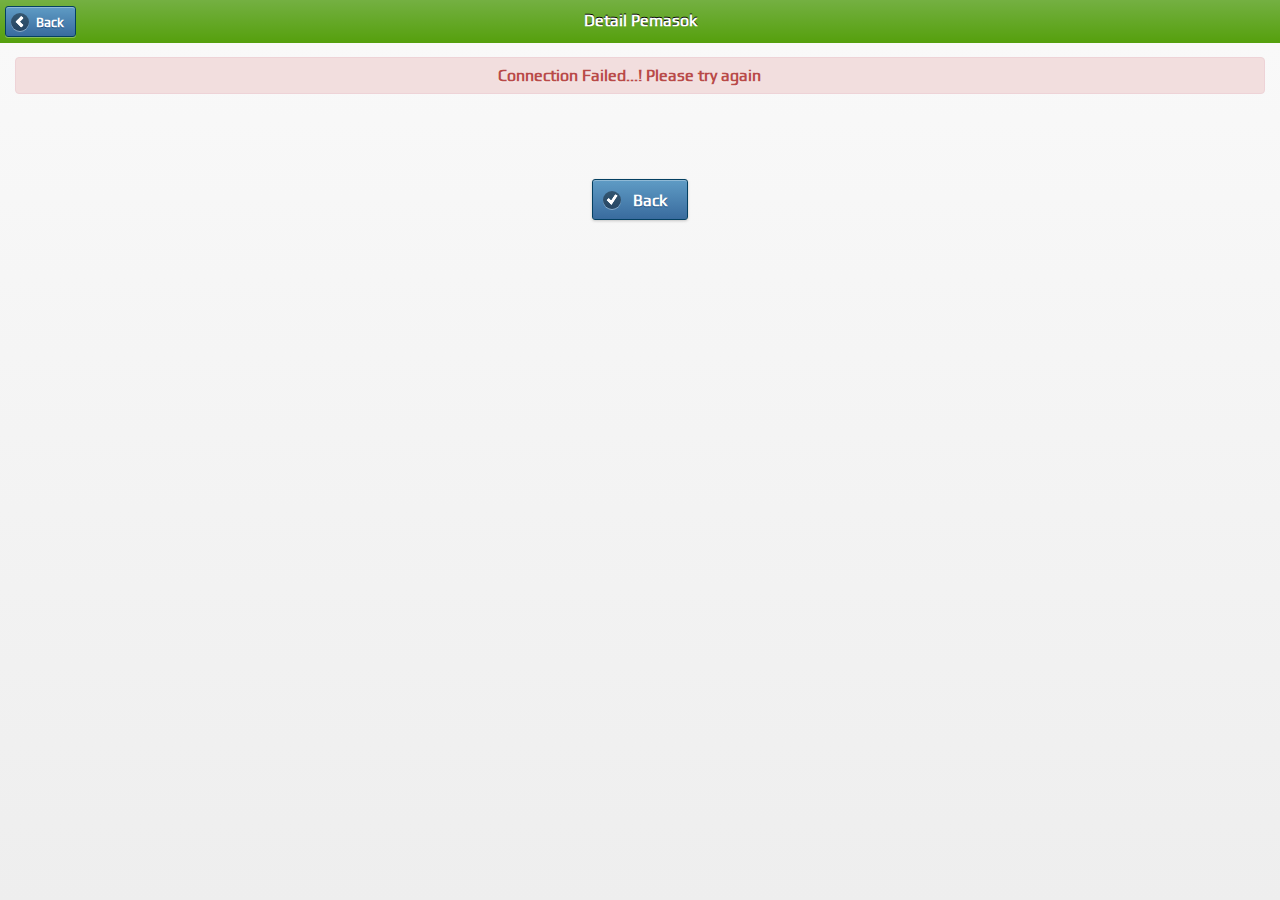
<file: detail_pemasok.html>
<!DOCTYPE html>
<META HTTP-EQUIV="CACHE-CONTROL" CONTENT="NO-CACHE">
<META HTTP-EQUIV="PRAGMA" CONTENT="NO-CACHE">
<html>
	<head>
	<meta charset="utf-8">
	<meta name="viewport" content="width=device-width, initial-scale=1">
	<title>SIPT PT.YSU</title>
	<link rel="stylesheet"  href="css/themes/default/jquery.mobile-1.3.1.min.css">
	<link rel="stylesheet" href="demo/css/jqm-demos.css">
    <link rel="stylesheet" href="bootstrap/css/bootstrap.css">
    <script src="js/jquery.js"></script>
	<script src="demo/js/jquery.mobile.demos.js"></script>
    <script src="js/jquery.mobile-1.3.1.min.js"></script>
    <script src="bootstrap/js/bootstrap.min.js"></script>
    <script src="javascript/detail_pemasok.js"></script>
</head>
<body>

<div id="detail_pemasok_page" data-role="page" class="jqm-demos">

    <div data-role="header" data-position="fixed">
        <a href="datapemasok.html" data-ajax="false" data-icon="arrow-l" data-theme="b" data-transition="slide">Back</a>
        <h1>Detail Pemasok</h1>
    </div>

    
    
    <div data-role="content">
    		
            <div id="loading_panel" style="display:none;text-align:center;">
            	<b>Please Waiting...!</b>
                <br><br>
            	<div class="progress progress-striped active">
            		<div class="bar" style="width: 100%;"></div>
        		</div>
            </div>
            
            <div id="not_found" style="display:none;text-align:center;color:#F00;">
            	<div class="alert alert-danger">
                	<strong>Data not found...! Please try again</strong>
            	</div>
                <br><br><br>
                <a href="index.html" data-role="button" data-inline="true" data-icon="check" data-theme="b" data-ajax="false">Back</a>
            </div>
            
            
            
            <div id="conn_failed" style="display:none;text-align:center;color:#F00;">
            	<div class="alert alert-danger">
                	<strong>Connection Failed...! Please try again</strong>
            	</div>
                <br><br><br>
                <a href="index.html" data-role="button" data-inline="true" data-icon="check" data-theme="b" data-ajax="false">Back</a>
            </div>
              
       		
            
            <div id="allData" style="display:none;">
                <p style="font-weight:bold;">Nama Perusahaan : </p>
                <div id="nama_perusahaan" class="alert alert-info"></div>
                <p style="font-weight:bold;">Alamat : </p>
                <div id="alamat" class="alert alert-info"></div>
                <p style="font-weight:bold;">Telepon : </p>
                <div id="telp" class="alert alert-info"></div>
                <p style="font-weight:bold;">Kodepos : </p>
                <div id="kodepos" class="alert alert-info"></div>
                <p style="font-weight:bold;">Nama Direksi : </p>
                <div id="nama_direksi" class="alert alert-info"></div>
                <p style="font-weight:bold;">Nilai Saham : </p>
                <div id="nilai_saham" class="alert alert-info"></div>
                <p style="font-weight:bold;">Nama Stakeholder : </p>
                <div id="nama_stakeholder" class="alert alert-info"></div>
                <p style="font-weight:bold;">Pekerjaan Stakeholder : </p>
                <div id="pekerjaan_stakeholder" class="alert alert-info"></div>
                <p style="font-weight:bold;">Kewarganegaraan Stakeholder : </p>
                <div id="kewarganegaraan_stakeholder" class="alert alert-info"></div>
                <p style="font-weight:bold;">Alamat Stakeholder : </p>
                <div id="alamat_stakeholder" class="alert alert-info"></div>
                <p style="font-weight:bold;">Komoditas : </p>
                <div id="komoditas" class="alert alert-info"></div>
                <p style="font-weight:bold;">Lokasi : </p>
                <div id="lokasi" class="alert alert-info"></div>
                <p style="font-weight:bold;">Desa : </p>
                <div id="desa" class="alert alert-info"></div>
                <p style="font-weight:bold;">Kecamatan : </p>
                <div id="kecamatan" class="alert alert-info"></div>
                <p style="font-weight:bold;">Kabupaten / Kota : </p>
            	<div id="kabkota" class="alert alert-info"></div>
                <p style="font-weight:bold;">Provinsi : </p>
                <div id="prov" class="alert alert-info"></div>
                <p style="font-weight:bold;">Luas (Ha) : </p>
                <div id="luas" class="alert alert-info"></div>
                <p style="font-weight:bold;">Jangka Waktu Penyelidikan : </p>
            	<div id="jangka_wkt_p" class="alert alert-info"></div>
                <p style="font-weight:bold;">Jangka Waktu Ekspedisi : </p>
                <div id="jangka_wkt_eks" class="alert alert-info"></div>
                <p style="font-weight:bold;">Jangka Waktu Studi : </p>
                <div id="jangka_wkt_studi" class="alert alert-info"></div>
                <p style="font-weight:bold;">Status Pemasok : </p>
            	<div id="status_pemasok" class="alert alert-info"></div>
                <p style="font-weight:bold;">Tanggal Pengesahan : </p>
                <div id="tgl_pengesahan" class="alert alert-error" style="text-align:left;"></div>
            </div>
            

    </div><!-- /content -->
    
    
   <div data-role="panel" class="jqm-nav-panel jqm-navmenu-panel" data-position="left" data-display="reveal" data-theme="c">
        <ul data-role="listview" data-theme="d" data-divider-theme="a" class="jqm-list">
            <li data-role="list-divider">Menu</li>
             <li><a href=".html" data-ajax="false" data-rel="page" data-transition="slide" data-inline="true"><img src="css/menu/search.png" class="ui-li-icon ui-corner-none">Login</a></li>
            <li><a href=".html" data-ajax="false" data-rel="page" data-transition="slide" data-inline="true"><img src="css/menu/search.png" class="ui-li-icon ui-corner-none">Data Pemasok</a></li>
			<li><a href="addpemasok.html" data-ajax="false" data-rel="page" data-transition="slide" data-inline="true"><img src="css/menu/search.png" class="ui-li-icon ui-corner-none">Tambah Data Pemasok</a></li>
            <li><a href="promo.html" data-ajax="false" data-rel="page" data-transition="slide" data-inline="true"><img src="css/menu/promo.png" class="ui-li-icon ui-corner-none">Update Data Pemasok</a></li>
           
        </ul>
	</div><!-- /panel -->
    
    

</div><!-- /page -->
</body>
</html>
</file>
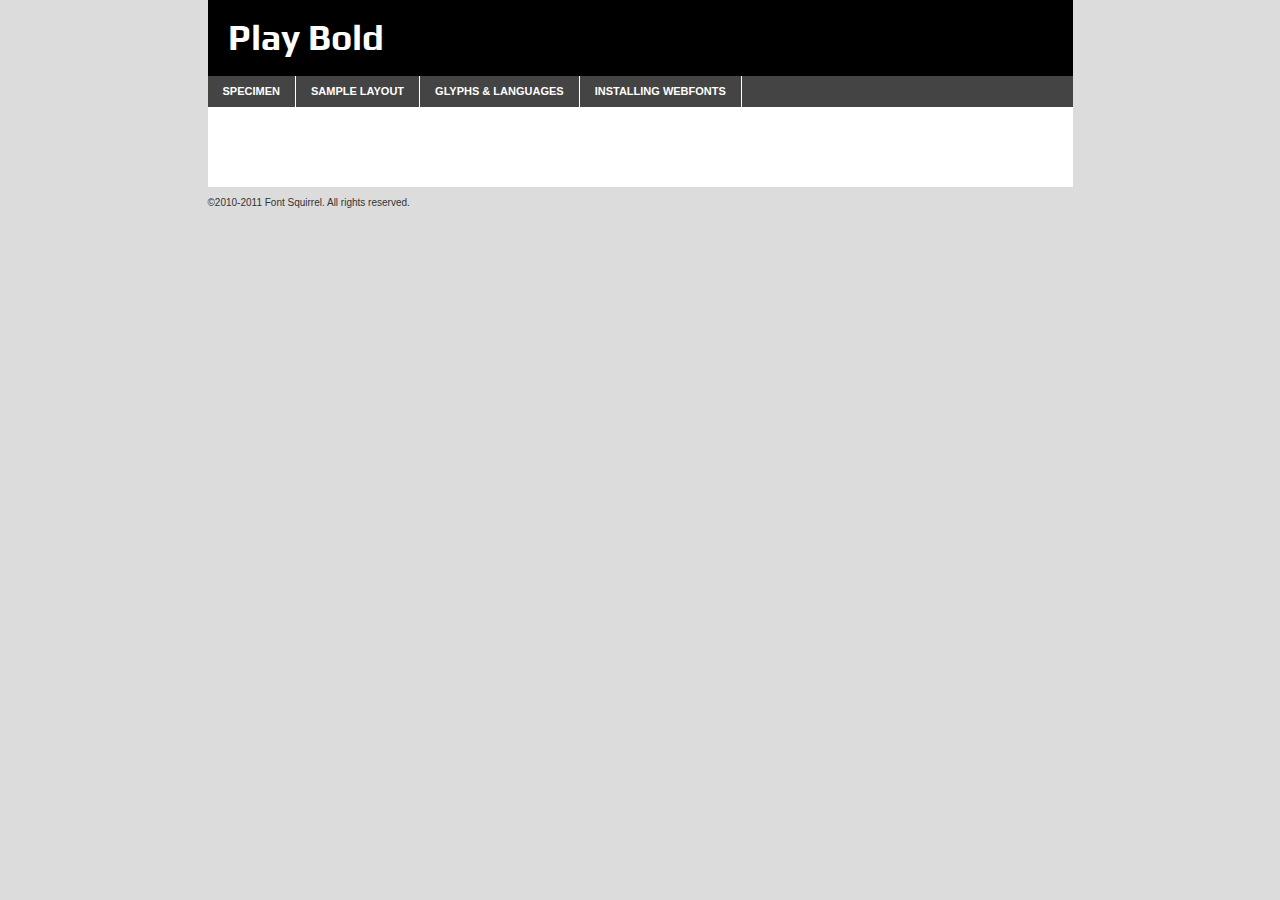
<file: css/font/play-bold-demo.html>
<!DOCTYPE html PUBLIC "-//W3C//DTD XHTML 1.0 Transitional//EN"
	"http://www.w3.org/TR/xhtml1/DTD/xhtml1-transitional.dtd">

<html xmlns="http://www.w3.org/1999/xhtml" xml:lang="en" lang="en">
<head>
	<meta http-equiv="Content-Type" content="text/html; charset=utf-8" />
	<script src="http://ajax.googleapis.com/ajax/libs/jquery/1.7.2/jquery.min.js" type="text/javascript" charset="utf-8"></script>
	<script src="specimen_files/easytabs.js" type="text/javascript" charset="utf-8"></script>
	<link rel="stylesheet" href="specimen_files/specimen_stylesheet.css" type="text/css" charset="utf-8" />
	<link rel="stylesheet" href="stylesheet.css" type="text/css" charset="utf-8" />

	<style type="text/css">
					body{
				font-family: 'playbold';
							}
		</style>

	<title>Play Bold Specimen</title>
	
	
	<script type="text/javascript" charset="utf-8">
		$(document).ready(function() {
			$('#container').easyTabs({defaultContent:1});
		});
	</script>
</head>

<body>
<div id="container">
	<div id="header">
		Play Bold	</div>
	<ul class="tabs">
		<li><a href="#specimen">Specimen</a></li>
		<li><a href="#layout">Sample Layout</a></li>
				<li><a href="#glyphs">Glyphs &amp; Languages</a></li>
		<li><a href="#installing">Installing Webfonts</a></li>
		
	</ul>
	
	<div id="main_content">

		
			<div id="specimen">
		
				<div class="section">
					<div class="grid12 firstcol">
						<div class="huge">AaBb</div>
					</div>
				</div>
		
				<div class="section">
					<div class="glyph_range">A&#x200B;B&#x200b;C&#x200b;D&#x200b;E&#x200b;F&#x200b;G&#x200b;H&#x200b;I&#x200b;J&#x200b;K&#x200b;L&#x200b;M&#x200b;N&#x200b;O&#x200b;P&#x200b;Q&#x200b;R&#x200b;S&#x200b;T&#x200b;U&#x200b;V&#x200b;W&#x200b;X&#x200b;Y&#x200b;Z&#x200b;a&#x200b;b&#x200b;c&#x200b;d&#x200b;e&#x200b;f&#x200b;g&#x200b;h&#x200b;i&#x200b;j&#x200b;k&#x200b;l&#x200b;m&#x200b;n&#x200b;o&#x200b;p&#x200b;q&#x200b;r&#x200b;s&#x200b;t&#x200b;u&#x200b;v&#x200b;w&#x200b;x&#x200b;y&#x200b;z&#x200b;1&#x200b;2&#x200b;3&#x200b;4&#x200b;5&#x200b;6&#x200b;7&#x200b;8&#x200b;9&#x200b;0&#x200b;&amp;&#x200b;.&#x200b;,&#x200b;?&#x200b;!&#x200b;&#64;&#x200b;(&#x200b;)&#x200b;#&#x200b;$&#x200b;%&#x200b;*&#x200b;+&#x200b;-&#x200b;=&#x200b;:&#x200b;;</div>
				</div>
				<div class="section">
					<div class="grid12 firstcol">
						<table class="sample_table">
							<tr><td>10</td><td class="size10">abcdefghijklmnopqrstuvwxyzABCDEFGHIJKLMNOPQRSTUVWXYZ0123456789abcdefghijklmnopqrstuvwxyzABCDEFGHIJKLMNOPQRSTUVWXYZ0123456789abcdefghijklmnopqrstuvwxyzABCDEFGHIJKLMNOPQRSTUVWXYZ</td></tr>
							<tr><td>11</td><td class="size11">abcdefghijklmnopqrstuvwxyzABCDEFGHIJKLMNOPQRSTUVWXYZ0123456789abcdefghijklmnopqrstuvwxyzABCDEFGHIJKLMNOPQRSTUVWXYZ0123456789abcdefghijklmnopqrstuvwxyzABCDEFGHIJKLMNOPQRSTUVWXYZ</td></tr>
							<tr><td>12</td><td class="size12">abcdefghijklmnopqrstuvwxyzABCDEFGHIJKLMNOPQRSTUVWXYZ0123456789abcdefghijklmnopqrstuvwxyzABCDEFGHIJKLMNOPQRSTUVWXYZ0123456789abcdefghijklmnopqrstuvwxyzABCDEFGHIJKLMNOPQRSTUVWXYZ</td></tr>
							<tr><td>13</td><td class="size13">abcdefghijklmnopqrstuvwxyzABCDEFGHIJKLMNOPQRSTUVWXYZ0123456789abcdefghijklmnopqrstuvwxyzABCDEFGHIJKLMNOPQRSTUVWXYZ0123456789abcdefghijklmnopqrstuvwxyzABCDEFGHIJKLMNOPQRSTUVWXYZ</td></tr>
							<tr><td>14</td><td class="size14">abcdefghijklmnopqrstuvwxyzABCDEFGHIJKLMNOPQRSTUVWXYZ0123456789abcdefghijklmnopqrstuvwxyzABCDEFGHIJKLMNOPQRSTUVWXYZ0123456789abcdefghijklmnopqrstuvwxyzABCDEFGHIJKLMNOPQRSTUVWXYZ</td></tr>
							<tr><td>16</td><td class="size16">abcdefghijklmnopqrstuvwxyzABCDEFGHIJKLMNOPQRSTUVWXYZ0123456789abcdefghijklmnopqrstuvwxyzABCDEFGHIJKLMNOPQRSTUVWXYZ</td></tr>
							<tr><td>18</td><td class="size18">abcdefghijklmnopqrstuvwxyzABCDEFGHIJKLMNOPQRSTUVWXYZ0123456789abcdefghijklmnopqrstuvwxyzABCDEFGHIJKLMNOPQRSTUVWXYZ</td></tr>
							<tr><td>20</td><td class="size20">abcdefghijklmnopqrstuvwxyzABCDEFGHIJKLMNOPQRSTUVWXYZ0123456789abcdefghijklmnopqrstuvwxyzABCDEFGHIJKLMNOPQRSTUVWXYZ</td></tr>
							<tr><td>24</td><td class="size24">abcdefghijklmnopqrstuvwxyzABCDEFGHIJKLMNOPQRSTUVWXYZ0123456789abcdefghijklmnopqrstuvwxyzABCDEFGHIJKLMNOPQRSTUVWXYZ</td></tr>
							<tr><td>30</td><td class="size30">abcdefghijklmnopqrstuvwxyzABCDEFGHIJKLMNOPQRSTUVWXYZ0123456789abcdefghijklmnopqrstuvwxyzABCDEFGHIJKLMNOPQRSTUVWXYZ</td></tr>
							<tr><td>36</td><td class="size36">abcdefghijklmnopqrstuvwxyzABCDEFGHIJKLMNOPQRSTUVWXYZ0123456789abcdefghijklmnopqrstuvwxyzABCDEFGHIJKLMNOPQRSTUVWXYZ</td></tr>
							<tr><td>48</td><td class="size48">abcdefghijklmnopqrstuvwxyzABCDEFGHIJKLMNOPQRSTUVWXYZ0123456789abcdefghijklmnopqrstuvwxyzABCDEFGHIJKLMNOPQRSTUVWXYZ</td></tr>
							<tr><td>60</td><td class="size60">abcdefghijklmnopqrstuvwxyzABCDEFGHIJKLMNOPQRSTUVWXYZ0123456789abcdefghijklmnopqrstuvwxyzABCDEFGHIJKLMNOPQRSTUVWXYZ</td></tr>
							<tr><td>72</td><td class="size72">abcdefghijklmnopqrstuvwxyzABCDEFGHIJKLMNOPQRSTUVWXYZ0123456789abcdefghijklmnopqrstuvwxyzABCDEFGHIJKLMNOPQRSTUVWXYZ</td></tr>
							<tr><td>90</td><td class="size90">abcdefghijklmnopqrstuvwxyzABCDEFGHIJKLMNOPQRSTUVWXYZ0123456789abcdefghijklmnopqrstuvwxyzABCDEFGHIJKLMNOPQRSTUVWXYZ</td></tr>
						</table>
				
					</div>
			
				</div>
		
		
		
								<div class="section" id="bodycomparison">


										<div id="xheight">
				<div class="fontbody">&#xE000;&#xE000;&#xE000;&#xE000;&#xE000;&#xE000;&#xE000;&#xE000;&#xE000;&#xE000;&#xE000;&#xE000;&#xE000;&#xE000;&#xE000;&#xE000;&#xE000;&#xE000;&#xE000;&#xE000;&#xE000;&#xE000;&#xE000;&#xE000;&#xE000;&#xE000;&#xE000;&#xE000;&#xE000;&#xE000;&#xE000;&#xE000;&#xE000;&#xE000;&#xE000;&#xE000;&#xE000;&#xE000;&#xE000;&#xE000;&#xE000;&#xE000;&#xE000;&#xE000;&#xE000;&#xE000;&#xE000;&#xE000;&#xE000;&#xE000;&#xE000;&#xE000;&#xE000;&#xE000;&#xE000;&#xE000;&#xE000;&#xE000;&#xE000;&#xE000;&#xE000;&#xE000;&#xE000;&#xE000;&#xE000;&#xE000;&#xE000;&#xE000;&#xE000;&#xE000;&#xE000;&#xE000;&#xE000;&#xE000;&#xE000;&#xE000;&#xE000;&#xE000;&#xE000;&#xE000;&#xE000;&#xE000;&#xE000;&#xE000;&#xE000;&#xE000;&#xE000;&#xE000;&#xE000;&#xE000;&#xE000;&#xE000;&#xE000;&#xE000;&#xE000;&#xE000;&#xE000;&#xE000;&#xE000;body</div><div class="arialbody">body</div><div class="verdanabody">body</div><div class="georgiabody">body</div></div>
										<div class="fontbody" style="z-index:1">
											body<span>Play Bold</span>
										</div>
										<div class="arialbody" style="z-index:1">
											body<span>Arial</span>
										</div>
										<div class="verdanabody" style="z-index:1">
											body<span>Verdana</span>
										</div>
										<div class="georgiabody" style="z-index:1">
											body<span>Georgia</span>
										</div>



								</div>
		
		
				<div class="section psample psample_row1" id="">
					
					<div class="grid2 firstcol">
						<p class="size10"><span>10.</span>Aenean lacinia bibendum nulla sed consectetur. Fusce dapibus, tellus ac cursus commodo, tortor mauris condimentum nibh, ut fermentum massa justo sit amet risus. Nullam id dolor id nibh ultricies vehicula ut id elit. Cum sociis natoque penatibus et magnis dis parturient montes, nascetur ridiculus mus. Nulla vitae elit libero, a pharetra augue.</p>
			
					</div>
					<div class="grid3">
						<p class="size11"><span>11.</span>Aenean lacinia bibendum nulla sed consectetur. Fusce dapibus, tellus ac cursus commodo, tortor mauris condimentum nibh, ut fermentum massa justo sit amet risus. Nullam id dolor id nibh ultricies vehicula ut id elit. Cum sociis natoque penatibus et magnis dis parturient montes, nascetur ridiculus mus. Nulla vitae elit libero, a pharetra augue.</p>
			
					</div>
					<div class="grid3">
						<p class="size12"><span>12.</span>Aenean lacinia bibendum nulla sed consectetur. Fusce dapibus, tellus ac cursus commodo, tortor mauris condimentum nibh, ut fermentum massa justo sit amet risus. Nullam id dolor id nibh ultricies vehicula ut id elit. Cum sociis natoque penatibus et magnis dis parturient montes, nascetur ridiculus mus. Nulla vitae elit libero, a pharetra augue.</p>
			
					</div>
					<div class="grid4">
						<p class="size13"><span>13.</span>Aenean lacinia bibendum nulla sed consectetur. Fusce dapibus, tellus ac cursus commodo, tortor mauris condimentum nibh, ut fermentum massa justo sit amet risus. Nullam id dolor id nibh ultricies vehicula ut id elit. Cum sociis natoque penatibus et magnis dis parturient montes, nascetur ridiculus mus. Nulla vitae elit libero, a pharetra augue.</p>
			
					</div>
					<div class="white_blend"></div>
					
				</div>
				<div class="section psample psample_row2" id="">
					<div class="grid3 firstcol">
						<p class="size14"><span>14.</span>Aenean lacinia bibendum nulla sed consectetur. Fusce dapibus, tellus ac cursus commodo, tortor mauris condimentum nibh, ut fermentum massa justo sit amet risus. Nullam id dolor id nibh ultricies vehicula ut id elit. Cum sociis natoque penatibus et magnis dis parturient montes, nascetur ridiculus mus. Nulla vitae elit libero, a pharetra augue.</p>
			
					</div>
					<div class="grid4">
						<p class="size16"><span>16.</span>Aenean lacinia bibendum nulla sed consectetur. Fusce dapibus, tellus ac cursus commodo, tortor mauris condimentum nibh, ut fermentum massa justo sit amet risus. Nullam id dolor id nibh ultricies vehicula ut id elit. Cum sociis natoque penatibus et magnis dis parturient montes, nascetur ridiculus mus. Nulla vitae elit libero, a pharetra augue.</p>
			
					</div>
					<div class="grid5">
						<p class="size18"><span>18.</span>Aenean lacinia bibendum nulla sed consectetur. Fusce dapibus, tellus ac cursus commodo, tortor mauris condimentum nibh, ut fermentum massa justo sit amet risus. Nullam id dolor id nibh ultricies vehicula ut id elit. Cum sociis natoque penatibus et magnis dis parturient montes, nascetur ridiculus mus. Nulla vitae elit libero, a pharetra augue.</p>
			
					</div>

					<div class="white_blend"></div>

				</div>
				
				<div class="section psample psample_row3" id="">
					<div class="grid5 firstcol">
						<p class="size20"><span>20.</span>Aenean lacinia bibendum nulla sed consectetur. Fusce dapibus, tellus ac cursus commodo, tortor mauris condimentum nibh, ut fermentum massa justo sit amet risus. Nullam id dolor id nibh ultricies vehicula ut id elit. Cum sociis natoque penatibus et magnis dis parturient montes, nascetur ridiculus mus. Nulla vitae elit libero, a pharetra augue.</p>
					</div>
					<div class="grid7">
						<p class="size24"><span>24.</span>Aenean lacinia bibendum nulla sed consectetur. Fusce dapibus, tellus ac cursus commodo, tortor mauris condimentum nibh, ut fermentum massa justo sit amet risus. Nullam id dolor id nibh ultricies vehicula ut id elit. Cum sociis natoque penatibus et magnis dis parturient montes, nascetur ridiculus mus. Nulla vitae elit libero, a pharetra augue.</p>
					</div>
					
					<div class="white_blend"></div>
					
				</div>
				
				<div class="section psample psample_row4" id="">
					<div class="grid12 firstcol">
						<p class="size30"><span>30.</span>Aenean lacinia bibendum nulla sed consectetur. Fusce dapibus, tellus ac cursus commodo, tortor mauris condimentum nibh, ut fermentum massa justo sit amet risus. Nullam id dolor id nibh ultricies vehicula ut id elit. Cum sociis natoque penatibus et magnis dis parturient montes, nascetur ridiculus mus. Nulla vitae elit libero, a pharetra augue.</p>
					</div>
					<div class="white_blend"></div>
					
				</div>
				
				
				
				<div class="section psample psample_row1 fullreverse">
					<div class="grid2 firstcol">
						<p class="size10"><span>10.</span>Aenean lacinia bibendum nulla sed consectetur. Fusce dapibus, tellus ac cursus commodo, tortor mauris condimentum nibh, ut fermentum massa justo sit amet risus. Nullam id dolor id nibh ultricies vehicula ut id elit. Cum sociis natoque penatibus et magnis dis parturient montes, nascetur ridiculus mus. Nulla vitae elit libero, a pharetra augue.</p>
			
					</div>
					<div class="grid3">
						<p class="size11"><span>11.</span>Aenean lacinia bibendum nulla sed consectetur. Fusce dapibus, tellus ac cursus commodo, tortor mauris condimentum nibh, ut fermentum massa justo sit amet risus. Nullam id dolor id nibh ultricies vehicula ut id elit. Cum sociis natoque penatibus et magnis dis parturient montes, nascetur ridiculus mus. Nulla vitae elit libero, a pharetra augue.</p>
			
					</div>
					<div class="grid3">
						<p class="size12"><span>12.</span>Aenean lacinia bibendum nulla sed consectetur. Fusce dapibus, tellus ac cursus commodo, tortor mauris condimentum nibh, ut fermentum massa justo sit amet risus. Nullam id dolor id nibh ultricies vehicula ut id elit. Cum sociis natoque penatibus et magnis dis parturient montes, nascetur ridiculus mus. Nulla vitae elit libero, a pharetra augue.</p>
			
					</div>
					<div class="grid4">
						<p class="size13"><span>13.</span>Aenean lacinia bibendum nulla sed consectetur. Fusce dapibus, tellus ac cursus commodo, tortor mauris condimentum nibh, ut fermentum massa justo sit amet risus. Nullam id dolor id nibh ultricies vehicula ut id elit. Cum sociis natoque penatibus et magnis dis parturient montes, nascetur ridiculus mus. Nulla vitae elit libero, a pharetra augue.</p>
			
					</div>
					<div class="black_blend"></div>
					
				</div>
				
				<div class="section psample psample_row2 fullreverse">
					<div class="grid3 firstcol">
						<p class="size14"><span>14.</span>Aenean lacinia bibendum nulla sed consectetur. Fusce dapibus, tellus ac cursus commodo, tortor mauris condimentum nibh, ut fermentum massa justo sit amet risus. Nullam id dolor id nibh ultricies vehicula ut id elit. Cum sociis natoque penatibus et magnis dis parturient montes, nascetur ridiculus mus. Nulla vitae elit libero, a pharetra augue.</p>
			
					</div>
					<div class="grid4">
						<p class="size16"><span>16.</span>Aenean lacinia bibendum nulla sed consectetur. Fusce dapibus, tellus ac cursus commodo, tortor mauris condimentum nibh, ut fermentum massa justo sit amet risus. Nullam id dolor id nibh ultricies vehicula ut id elit. Cum sociis natoque penatibus et magnis dis parturient montes, nascetur ridiculus mus. Nulla vitae elit libero, a pharetra augue.</p>
			
					</div>
					<div class="grid5">
						<p class="size18"><span>18.</span>Aenean lacinia bibendum nulla sed consectetur. Fusce dapibus, tellus ac cursus commodo, tortor mauris condimentum nibh, ut fermentum massa justo sit amet risus. Nullam id dolor id nibh ultricies vehicula ut id elit. Cum sociis natoque penatibus et magnis dis parturient montes, nascetur ridiculus mus. Nulla vitae elit libero, a pharetra augue.</p>
			
					</div>
					<div class="black_blend"></div>

				</div>
				
				<div class="section psample fullreverse psample_row3" id="">
					<div class="grid5 firstcol">
						<p class="size20"><span>20.</span>Aenean lacinia bibendum nulla sed consectetur. Fusce dapibus, tellus ac cursus commodo, tortor mauris condimentum nibh, ut fermentum massa justo sit amet risus. Nullam id dolor id nibh ultricies vehicula ut id elit. Cum sociis natoque penatibus et magnis dis parturient montes, nascetur ridiculus mus. Nulla vitae elit libero, a pharetra augue.</p>
					</div>
					<div class="grid7">
						<p class="size24"><span>24.</span>Aenean lacinia bibendum nulla sed consectetur. Fusce dapibus, tellus ac cursus commodo, tortor mauris condimentum nibh, ut fermentum massa justo sit amet risus. Nullam id dolor id nibh ultricies vehicula ut id elit. Cum sociis natoque penatibus et magnis dis parturient montes, nascetur ridiculus mus. Nulla vitae elit libero, a pharetra augue.</p>
					</div>
					
					<div class="black_blend"></div>
					
				</div>
				
				<div class="section psample fullreverse psample_row4" id="" style="border-bottom: 20px #000 solid;">
					<div class="grid12 firstcol">
						<p class="size30"><span>30.</span>Aenean lacinia bibendum nulla sed consectetur. Fusce dapibus, tellus ac cursus commodo, tortor mauris condimentum nibh, ut fermentum massa justo sit amet risus. Nullam id dolor id nibh ultricies vehicula ut id elit. Cum sociis natoque penatibus et magnis dis parturient montes, nascetur ridiculus mus. Nulla vitae elit libero, a pharetra augue.</p>
					</div>
					<div class="black_blend"></div>
					
				</div>
				
				
				
				
			</div>
			
			<div id="layout">
				
				<div class="section">
					
					<div class="grid12 firstcol">
						<h1>Lorem Ipsum Dolor</h1>
						<h2>Etiam porta sem malesuada magna mollis euismod</h2>
						
						<p class="byline">By <a href="#link">Aenean Lacinia</a></p>
					</div>
				</div>
				<div class="section">
					<div class="grid8 firstcol">
						<p class="large">Donec sed odio dui. Morbi leo risus, porta ac consectetur ac, vestibulum at eros. Fusce dapibus, tellus ac cursus commodo, tortor mauris condimentum nibh, ut fermentum massa justo sit amet risus. </p>

						
						<h3>Pellentesque ornare sem</h3>

						<p>Maecenas sed diam eget risus varius blandit sit amet non magna. Maecenas faucibus mollis interdum. Donec ullamcorper nulla non metus auctor fringilla. Nullam id dolor id nibh ultricies vehicula ut id elit. Nullam id dolor id nibh ultricies vehicula ut id elit. </p>

						<p>Aenean eu leo quam. Pellentesque ornare sem lacinia quam venenatis vestibulum. Lorem ipsum dolor sit amet, consectetur adipiscing elit. Cum sociis natoque penatibus et magnis dis parturient montes, nascetur ridiculus mus. </p>

						<p>Nulla vitae elit libero, a pharetra augue. Praesent commodo cursus magna, vel scelerisque nisl consectetur et. Aenean lacinia bibendum nulla sed consectetur. </p>

						<p>Nullam quis risus eget urna mollis ornare vel eu leo. Nullam quis risus eget urna mollis ornare vel eu leo. Maecenas sed diam eget risus varius blandit sit amet non magna. Donec ullamcorper nulla non metus auctor fringilla. </p>

						<h3>Cras mattis consectetur</h3>

						<p>Aenean eu leo quam. Pellentesque ornare sem lacinia quam venenatis vestibulum. Aenean lacinia bibendum nulla sed consectetur. Integer posuere erat a ante venenatis dapibus posuere velit aliquet. Cras mattis consectetur purus sit amet fermentum. </p>

						<p>Nullam id dolor id nibh ultricies vehicula ut id elit. Nullam quis risus eget urna mollis ornare vel eu leo. Cras mattis consectetur purus sit amet fermentum.</p>
					</div>
					
					<div class="grid4 sidebar">
						
						<div class="box reverse">
							<p class="last">Nullam quis risus eget urna mollis ornare vel eu leo. Donec ullamcorper nulla non metus auctor fringilla. Cras mattis consectetur purus sit amet fermentum. Sed posuere consectetur est at lobortis. Lorem ipsum dolor sit amet, consectetur adipiscing elit. </p>
						</div>
						
						<p class="caption">Maecenas sed diam eget risus varius.</p>

						<p>Vestibulum id ligula porta felis euismod semper. Integer posuere erat a ante venenatis dapibus posuere velit aliquet. Vestibulum id ligula porta felis euismod semper. Sed posuere consectetur est at lobortis. Maecenas sed diam eget risus varius blandit sit amet non magna. Fusce dapibus, tellus ac cursus commodo, tortor mauris condimentum nibh, ut fermentum massa justo sit amet risus. </p>

					

						<p>Duis mollis, est non commodo luctus, nisi erat porttitor ligula, eget lacinia odio sem nec elit. Aenean lacinia bibendum nulla sed consectetur. Vivamus sagittis lacus vel augue laoreet rutrum faucibus dolor auctor. Aenean lacinia bibendum nulla sed consectetur. Nullam quis risus eget urna mollis ornare vel eu leo. </p>

						<p>Praesent commodo cursus magna, vel scelerisque nisl consectetur et. Donec ullamcorper nulla non metus auctor fringilla. Maecenas faucibus mollis interdum. Fusce dapibus, tellus ac cursus commodo, tortor mauris condimentum nibh, ut fermentum massa justo sit amet risus. </p>

					</div>
				</div>
				
			</div>


			



		<div id="glyphs">
			<div class="section">
				<div class="grid12 firstcol">
			
				<h1>Language Support</h1>
				<p>The subset of Play Bold in this kit supports the following languages:<br />
			
					Albanian, Danish, Dutch, English, Faroese, French, German, Icelandic, Italian, Malagasy, Norwegian, Spanish, Swedish				</p>
				<h1>Glyph Chart</h1>
				<p>The subset of Play Bold in this kit includes all the glyphs listed below. Unicode entities are included above each glyph to help you insert individual characters into your layout.</p>
				<div id="glyph_chart">
			
																														 <div><p>&amp;#13;</p>&#13;</div>
																				 <div><p>&amp;#32;</p>&#32;</div>
																				 <div><p>&amp;#33;</p>&#33;</div>
																				 <div><p>&amp;#34;</p>&#34;</div>
																				 <div><p>&amp;#35;</p>&#35;</div>
																				 <div><p>&amp;#36;</p>&#36;</div>
																				 <div><p>&amp;#37;</p>&#37;</div>
																				 <div><p>&amp;#38;</p>&#38;</div>
																				 <div><p>&amp;#39;</p>&#39;</div>
																				 <div><p>&amp;#40;</p>&#40;</div>
																				 <div><p>&amp;#41;</p>&#41;</div>
																				 <div><p>&amp;#42;</p>&#42;</div>
																				 <div><p>&amp;#43;</p>&#43;</div>
																				 <div><p>&amp;#44;</p>&#44;</div>
																				 <div><p>&amp;#45;</p>&#45;</div>
																				 <div><p>&amp;#46;</p>&#46;</div>
																				 <div><p>&amp;#47;</p>&#47;</div>
																				 <div><p>&amp;#48;</p>&#48;</div>
																				 <div><p>&amp;#49;</p>&#49;</div>
																				 <div><p>&amp;#50;</p>&#50;</div>
																				 <div><p>&amp;#51;</p>&#51;</div>
																				 <div><p>&amp;#52;</p>&#52;</div>
																				 <div><p>&amp;#53;</p>&#53;</div>
																				 <div><p>&amp;#54;</p>&#54;</div>
																				 <div><p>&amp;#55;</p>&#55;</div>
																				 <div><p>&amp;#56;</p>&#56;</div>
																				 <div><p>&amp;#57;</p>&#57;</div>
																				 <div><p>&amp;#58;</p>&#58;</div>
																				 <div><p>&amp;#59;</p>&#59;</div>
																				 <div><p>&amp;#60;</p>&#60;</div>
																				 <div><p>&amp;#61;</p>&#61;</div>
																				 <div><p>&amp;#62;</p>&#62;</div>
																				 <div><p>&amp;#63;</p>&#63;</div>
																				 <div><p>&amp;#64;</p>&#64;</div>
																				 <div><p>&amp;#65;</p>&#65;</div>
																				 <div><p>&amp;#66;</p>&#66;</div>
																				 <div><p>&amp;#67;</p>&#67;</div>
																				 <div><p>&amp;#68;</p>&#68;</div>
																				 <div><p>&amp;#69;</p>&#69;</div>
																				 <div><p>&amp;#70;</p>&#70;</div>
																				 <div><p>&amp;#71;</p>&#71;</div>
																				 <div><p>&amp;#72;</p>&#72;</div>
																				 <div><p>&amp;#73;</p>&#73;</div>
																				 <div><p>&amp;#74;</p>&#74;</div>
																				 <div><p>&amp;#75;</p>&#75;</div>
																				 <div><p>&amp;#76;</p>&#76;</div>
																				 <div><p>&amp;#77;</p>&#77;</div>
																				 <div><p>&amp;#78;</p>&#78;</div>
																				 <div><p>&amp;#79;</p>&#79;</div>
																				 <div><p>&amp;#80;</p>&#80;</div>
																				 <div><p>&amp;#81;</p>&#81;</div>
																				 <div><p>&amp;#82;</p>&#82;</div>
																				 <div><p>&amp;#83;</p>&#83;</div>
																				 <div><p>&amp;#84;</p>&#84;</div>
																				 <div><p>&amp;#85;</p>&#85;</div>
																				 <div><p>&amp;#86;</p>&#86;</div>
																				 <div><p>&amp;#87;</p>&#87;</div>
																				 <div><p>&amp;#88;</p>&#88;</div>
																				 <div><p>&amp;#89;</p>&#89;</div>
																				 <div><p>&amp;#90;</p>&#90;</div>
																				 <div><p>&amp;#91;</p>&#91;</div>
																				 <div><p>&amp;#92;</p>&#92;</div>
																				 <div><p>&amp;#93;</p>&#93;</div>
																				 <div><p>&amp;#94;</p>&#94;</div>
																				 <div><p>&amp;#95;</p>&#95;</div>
																				 <div><p>&amp;#96;</p>&#96;</div>
																				 <div><p>&amp;#97;</p>&#97;</div>
																				 <div><p>&amp;#98;</p>&#98;</div>
																				 <div><p>&amp;#99;</p>&#99;</div>
																				 <div><p>&amp;#100;</p>&#100;</div>
																				 <div><p>&amp;#101;</p>&#101;</div>
																				 <div><p>&amp;#102;</p>&#102;</div>
																				 <div><p>&amp;#103;</p>&#103;</div>
																				 <div><p>&amp;#104;</p>&#104;</div>
																				 <div><p>&amp;#105;</p>&#105;</div>
																				 <div><p>&amp;#106;</p>&#106;</div>
																				 <div><p>&amp;#107;</p>&#107;</div>
																				 <div><p>&amp;#108;</p>&#108;</div>
																				 <div><p>&amp;#109;</p>&#109;</div>
																				 <div><p>&amp;#110;</p>&#110;</div>
																				 <div><p>&amp;#111;</p>&#111;</div>
																				 <div><p>&amp;#112;</p>&#112;</div>
																				 <div><p>&amp;#113;</p>&#113;</div>
																				 <div><p>&amp;#114;</p>&#114;</div>
																				 <div><p>&amp;#115;</p>&#115;</div>
																				 <div><p>&amp;#116;</p>&#116;</div>
																				 <div><p>&amp;#117;</p>&#117;</div>
																				 <div><p>&amp;#118;</p>&#118;</div>
																				 <div><p>&amp;#119;</p>&#119;</div>
																				 <div><p>&amp;#120;</p>&#120;</div>
																				 <div><p>&amp;#121;</p>&#121;</div>
																				 <div><p>&amp;#122;</p>&#122;</div>
																				 <div><p>&amp;#123;</p>&#123;</div>
																				 <div><p>&amp;#124;</p>&#124;</div>
																				 <div><p>&amp;#125;</p>&#125;</div>
																				 <div><p>&amp;#126;</p>&#126;</div>
																				 <div><p>&amp;#160;</p>&#160;</div>
																				 <div><p>&amp;#161;</p>&#161;</div>
																				 <div><p>&amp;#162;</p>&#162;</div>
																				 <div><p>&amp;#163;</p>&#163;</div>
																				 <div><p>&amp;#164;</p>&#164;</div>
																				 <div><p>&amp;#165;</p>&#165;</div>
																				 <div><p>&amp;#166;</p>&#166;</div>
																				 <div><p>&amp;#167;</p>&#167;</div>
																				 <div><p>&amp;#168;</p>&#168;</div>
																				 <div><p>&amp;#169;</p>&#169;</div>
																				 <div><p>&amp;#170;</p>&#170;</div>
																				 <div><p>&amp;#171;</p>&#171;</div>
																				 <div><p>&amp;#172;</p>&#172;</div>
																				 <div><p>&amp;#173;</p>&#173;</div>
																				 <div><p>&amp;#174;</p>&#174;</div>
																				 <div><p>&amp;#175;</p>&#175;</div>
																				 <div><p>&amp;#176;</p>&#176;</div>
																				 <div><p>&amp;#177;</p>&#177;</div>
																				 <div><p>&amp;#178;</p>&#178;</div>
																				 <div><p>&amp;#179;</p>&#179;</div>
																				 <div><p>&amp;#180;</p>&#180;</div>
																				 <div><p>&amp;#182;</p>&#182;</div>
																				 <div><p>&amp;#183;</p>&#183;</div>
																				 <div><p>&amp;#184;</p>&#184;</div>
																				 <div><p>&amp;#185;</p>&#185;</div>
																				 <div><p>&amp;#186;</p>&#186;</div>
																				 <div><p>&amp;#187;</p>&#187;</div>
																				 <div><p>&amp;#188;</p>&#188;</div>
																				 <div><p>&amp;#189;</p>&#189;</div>
																				 <div><p>&amp;#190;</p>&#190;</div>
																				 <div><p>&amp;#191;</p>&#191;</div>
																				 <div><p>&amp;#192;</p>&#192;</div>
																				 <div><p>&amp;#193;</p>&#193;</div>
																				 <div><p>&amp;#194;</p>&#194;</div>
																				 <div><p>&amp;#195;</p>&#195;</div>
																				 <div><p>&amp;#196;</p>&#196;</div>
																				 <div><p>&amp;#197;</p>&#197;</div>
																				 <div><p>&amp;#198;</p>&#198;</div>
																				 <div><p>&amp;#199;</p>&#199;</div>
																				 <div><p>&amp;#200;</p>&#200;</div>
																				 <div><p>&amp;#201;</p>&#201;</div>
																				 <div><p>&amp;#202;</p>&#202;</div>
																				 <div><p>&amp;#203;</p>&#203;</div>
																				 <div><p>&amp;#204;</p>&#204;</div>
																				 <div><p>&amp;#205;</p>&#205;</div>
																				 <div><p>&amp;#206;</p>&#206;</div>
																				 <div><p>&amp;#207;</p>&#207;</div>
																				 <div><p>&amp;#208;</p>&#208;</div>
																				 <div><p>&amp;#209;</p>&#209;</div>
																				 <div><p>&amp;#210;</p>&#210;</div>
																				 <div><p>&amp;#211;</p>&#211;</div>
																				 <div><p>&amp;#212;</p>&#212;</div>
																				 <div><p>&amp;#213;</p>&#213;</div>
																				 <div><p>&amp;#214;</p>&#214;</div>
																				 <div><p>&amp;#215;</p>&#215;</div>
																				 <div><p>&amp;#216;</p>&#216;</div>
																				 <div><p>&amp;#217;</p>&#217;</div>
																				 <div><p>&amp;#218;</p>&#218;</div>
																				 <div><p>&amp;#219;</p>&#219;</div>
																				 <div><p>&amp;#220;</p>&#220;</div>
																				 <div><p>&amp;#221;</p>&#221;</div>
																				 <div><p>&amp;#222;</p>&#222;</div>
																				 <div><p>&amp;#223;</p>&#223;</div>
																				 <div><p>&amp;#224;</p>&#224;</div>
																				 <div><p>&amp;#225;</p>&#225;</div>
																				 <div><p>&amp;#226;</p>&#226;</div>
																				 <div><p>&amp;#227;</p>&#227;</div>
																				 <div><p>&amp;#228;</p>&#228;</div>
																				 <div><p>&amp;#229;</p>&#229;</div>
																				 <div><p>&amp;#230;</p>&#230;</div>
																				 <div><p>&amp;#231;</p>&#231;</div>
																				 <div><p>&amp;#232;</p>&#232;</div>
																				 <div><p>&amp;#233;</p>&#233;</div>
																				 <div><p>&amp;#234;</p>&#234;</div>
																				 <div><p>&amp;#235;</p>&#235;</div>
																				 <div><p>&amp;#236;</p>&#236;</div>
																				 <div><p>&amp;#237;</p>&#237;</div>
																				 <div><p>&amp;#238;</p>&#238;</div>
																				 <div><p>&amp;#239;</p>&#239;</div>
																				 <div><p>&amp;#240;</p>&#240;</div>
																				 <div><p>&amp;#241;</p>&#241;</div>
																				 <div><p>&amp;#242;</p>&#242;</div>
																				 <div><p>&amp;#243;</p>&#243;</div>
																				 <div><p>&amp;#244;</p>&#244;</div>
																				 <div><p>&amp;#245;</p>&#245;</div>
																				 <div><p>&amp;#246;</p>&#246;</div>
																				 <div><p>&amp;#247;</p>&#247;</div>
																				 <div><p>&amp;#248;</p>&#248;</div>
																				 <div><p>&amp;#249;</p>&#249;</div>
																				 <div><p>&amp;#250;</p>&#250;</div>
																				 <div><p>&amp;#251;</p>&#251;</div>
																				 <div><p>&amp;#252;</p>&#252;</div>
																				 <div><p>&amp;#253;</p>&#253;</div>
																				 <div><p>&amp;#254;</p>&#254;</div>
																				 <div><p>&amp;#255;</p>&#255;</div>
																				 <div><p>&amp;#338;</p>&#338;</div>
																				 <div><p>&amp;#339;</p>&#339;</div>
																				 <div><p>&amp;#376;</p>&#376;</div>
																				 <div><p>&amp;#710;</p>&#710;</div>
																				 <div><p>&amp;#732;</p>&#732;</div>
																				 <div><p>&amp;#8192;</p>&#8192;</div>
																				 <div><p>&amp;#8193;</p>&#8193;</div>
																				 <div><p>&amp;#8194;</p>&#8194;</div>
																				 <div><p>&amp;#8195;</p>&#8195;</div>
																				 <div><p>&amp;#8196;</p>&#8196;</div>
																				 <div><p>&amp;#8197;</p>&#8197;</div>
																				 <div><p>&amp;#8198;</p>&#8198;</div>
																				 <div><p>&amp;#8199;</p>&#8199;</div>
																				 <div><p>&amp;#8200;</p>&#8200;</div>
																				 <div><p>&amp;#8201;</p>&#8201;</div>
																				 <div><p>&amp;#8202;</p>&#8202;</div>
																				 <div><p>&amp;#8208;</p>&#8208;</div>
																				 <div><p>&amp;#8209;</p>&#8209;</div>
																				 <div><p>&amp;#8210;</p>&#8210;</div>
																				 <div><p>&amp;#8211;</p>&#8211;</div>
																				 <div><p>&amp;#8212;</p>&#8212;</div>
																				 <div><p>&amp;#8216;</p>&#8216;</div>
																				 <div><p>&amp;#8217;</p>&#8217;</div>
																				 <div><p>&amp;#8218;</p>&#8218;</div>
																				 <div><p>&amp;#8220;</p>&#8220;</div>
																				 <div><p>&amp;#8221;</p>&#8221;</div>
																				 <div><p>&amp;#8222;</p>&#8222;</div>
																				 <div><p>&amp;#8226;</p>&#8226;</div>
																				 <div><p>&amp;#8230;</p>&#8230;</div>
																				 <div><p>&amp;#8239;</p>&#8239;</div>
																				 <div><p>&amp;#8249;</p>&#8249;</div>
																				 <div><p>&amp;#8250;</p>&#8250;</div>
																				 <div><p>&amp;#8287;</p>&#8287;</div>
																				 <div><p>&amp;#8364;</p>&#8364;</div>
																				 <div><p>&amp;#8482;</p>&#8482;</div>
																				 <div><p>&amp;#57344;</p>&#57344;</div>
																				 <div><p>&amp;#64257;</p>&#64257;</div>
																				 <div><p>&amp;#64258;</p>&#64258;</div>
																				 <div><p>&amp;#64259;</p>&#64259;</div>
																				 <div><p>&amp;#64260;</p>&#64260;</div>
																												</div>	
				</div>
		
		
			</div>
		</div>
		
		
		<div id="specs">
			
		</div>
	
		<div id="installing">
			<div class="section">
				<div class="grid7 firstcol">
					<h1>Installing Webfonts</h1>
					
					<p>Webfonts are supported by all major browser platforms but not all in the same way. There are currently four different font formats that must be included in order to target all browsers. This includes TTF, WOFF, EOT and SVG.</p>
					
					<h2>1. Upload your webfonts</h2>
					<p>You must upload your webfont kit to your website. They should be in or near the same directory as your CSS files.</p>
					
					<h2>2. Include the webfont stylesheet</h2>
					<p>A special CSS @font-face declaration helps the various browsers select the appropriate font it needs without causing you a bunch of headaches. Learn more about this syntax by reading the <a href="http://www.fontspring.com/blog/further-hardening-of-the-bulletproof-syntax">Fontspring blog post</a> about it. The code for it is as follows:</p>


<code>
@font-face{ 
	font-family: 'MyWebFont';
	src: url('WebFont.eot');
	src: url('WebFont.eot?#iefix') format('embedded-opentype'),
	     url('WebFont.woff') format('woff'),
	     url('WebFont.ttf') format('truetype'),
	     url('WebFont.svg#webfont') format('svg');
}
</code>

	<p>We've already gone ahead and generated the code for you. All you have to do is link to the stylesheet in your HTML, like this:</p>
	<code>&lt;link rel=&quot;stylesheet&quot; href=&quot;stylesheet.css&quot; type=&quot;text/css&quot; charset=&quot;utf-8&quot; /&gt;</code>

					<h2>3. Modify your own stylesheet</h2>
					<p>To take advantage of your new fonts, you must tell your stylesheet to use them. Look at the original @font-face declaration above and find the property called "font-family." The name linked there will be what you use to reference the font. Prepend that webfont name to the font stack in the "font-family" property, inside the selector you want to change. For example:</p>
<code>p { font-family: 'WebFont', Arial, sans-serif; }</code>

<h2>4. Test</h2>
<p>Getting webfonts to work cross-browser <em>can</em> be tricky. Use the information in the sidebar to help you if you find that fonts aren't loading in a particular browser.</p>
				</div>
				
				<div class="grid5 sidebar">
					<div class="box">
						<h2>Troubleshooting<br />Font-Face Problems</h2>
						<p>Having trouble getting your webfonts to load in your new website? Here are some tips to sort out what might be the problem.</p>

						<h3>Fonts not showing in any browser</h3>

						<p>This sounds like you need to work on the plumbing. You either did not upload the fonts to the correct directory, or you did not link the fonts properly in the CSS. If you've confirmed that all this is correct and you still have a problem, take a look at your .htaccess file and see if requests are getting intercepted.</p>

						<h3>Fonts not loading in iPhone or iPad</h3>

						<p>The most common problem here is that you are serving the fonts from an IIS server. IIS refuses to serve files that have unknown MIME types. If that is the case, you must set the MIME type for SVG to "image/svg+xml" in the server settings. Follow these instructions from Microsoft if you need help.</p>

						<h3>Fonts not loading in Firefox</h3>

						<p>The primary reason for this failure? You are still using a version Firefox older than 3.5. So upgrade already! If that isn't it, then you are very likely serving fonts from a different domain. Firefox requires that all font assets be served from the same domain. Lastly it is possible that you need to add WOFF to your list of MIME types (if you are serving via IIS.)</p>

						<h3>Fonts not loading in IE</h3>

						<p>Are you looking at Internet Explorer on an actual Windows machine or are you cheating by using a service like Adobe BrowserLab? Many of these screenshot services do not render @font-face for IE. Best to test it on a real machine.</p>

						<h3>Fonts not loading in IE9</h3>

						<p>IE9, like Firefox, requires that fonts be served from the same domain as the website. Make sure that is the case.</p>
					</div>
				</div>
			</div>
			
		</div>
	
	</div>
	<div id="footer">
		<p>&copy;2010-2011 Font Squirrel. All rights reserved.</p>
	</div>
</div>
</body>
</html>
</file>
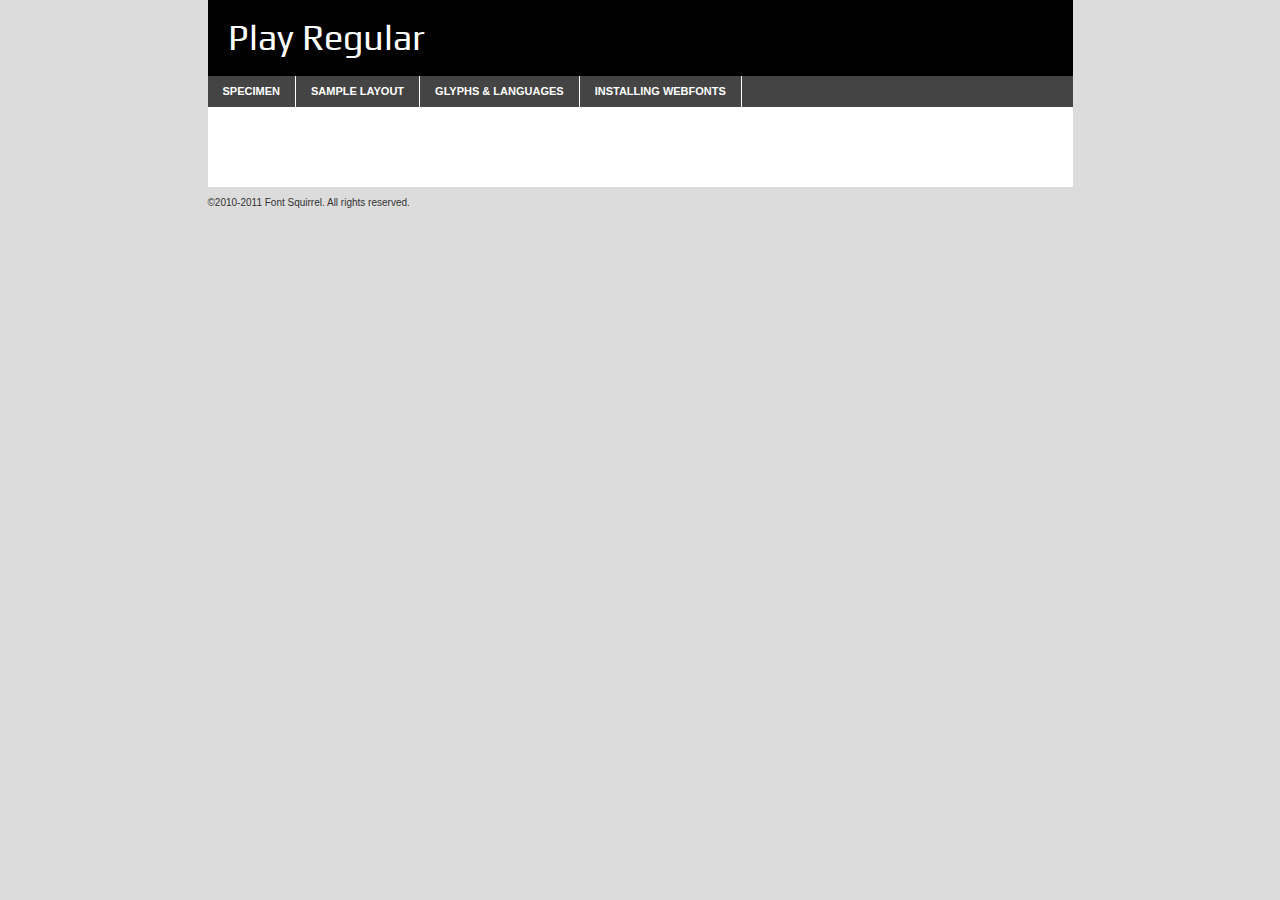
<file: css/font/play-regular-demo.html>
<!DOCTYPE html PUBLIC "-//W3C//DTD XHTML 1.0 Transitional//EN"
	"http://www.w3.org/TR/xhtml1/DTD/xhtml1-transitional.dtd">

<html xmlns="http://www.w3.org/1999/xhtml" xml:lang="en" lang="en">
<head>
	<meta http-equiv="Content-Type" content="text/html; charset=utf-8" />
	<script src="http://ajax.googleapis.com/ajax/libs/jquery/1.7.2/jquery.min.js" type="text/javascript" charset="utf-8"></script>
	<script src="specimen_files/easytabs.js" type="text/javascript" charset="utf-8"></script>
	<link rel="stylesheet" href="specimen_files/specimen_stylesheet.css" type="text/css" charset="utf-8" />
	<link rel="stylesheet" href="stylesheet.css" type="text/css" charset="utf-8" />

	<style type="text/css">
					body{
				font-family: 'playregular';
							}
		</style>

	<title>Play Regular Specimen</title>
	
	
	<script type="text/javascript" charset="utf-8">
		$(document).ready(function() {
			$('#container').easyTabs({defaultContent:1});
		});
	</script>
</head>

<body>
<div id="container">
	<div id="header">
		Play Regular	</div>
	<ul class="tabs">
		<li><a href="#specimen">Specimen</a></li>
		<li><a href="#layout">Sample Layout</a></li>
				<li><a href="#glyphs">Glyphs &amp; Languages</a></li>
		<li><a href="#installing">Installing Webfonts</a></li>
		
	</ul>
	
	<div id="main_content">

		
			<div id="specimen">
		
				<div class="section">
					<div class="grid12 firstcol">
						<div class="huge">AaBb</div>
					</div>
				</div>
		
				<div class="section">
					<div class="glyph_range">A&#x200B;B&#x200b;C&#x200b;D&#x200b;E&#x200b;F&#x200b;G&#x200b;H&#x200b;I&#x200b;J&#x200b;K&#x200b;L&#x200b;M&#x200b;N&#x200b;O&#x200b;P&#x200b;Q&#x200b;R&#x200b;S&#x200b;T&#x200b;U&#x200b;V&#x200b;W&#x200b;X&#x200b;Y&#x200b;Z&#x200b;a&#x200b;b&#x200b;c&#x200b;d&#x200b;e&#x200b;f&#x200b;g&#x200b;h&#x200b;i&#x200b;j&#x200b;k&#x200b;l&#x200b;m&#x200b;n&#x200b;o&#x200b;p&#x200b;q&#x200b;r&#x200b;s&#x200b;t&#x200b;u&#x200b;v&#x200b;w&#x200b;x&#x200b;y&#x200b;z&#x200b;1&#x200b;2&#x200b;3&#x200b;4&#x200b;5&#x200b;6&#x200b;7&#x200b;8&#x200b;9&#x200b;0&#x200b;&amp;&#x200b;.&#x200b;,&#x200b;?&#x200b;!&#x200b;&#64;&#x200b;(&#x200b;)&#x200b;#&#x200b;$&#x200b;%&#x200b;*&#x200b;+&#x200b;-&#x200b;=&#x200b;:&#x200b;;</div>
				</div>
				<div class="section">
					<div class="grid12 firstcol">
						<table class="sample_table">
							<tr><td>10</td><td class="size10">abcdefghijklmnopqrstuvwxyzABCDEFGHIJKLMNOPQRSTUVWXYZ0123456789abcdefghijklmnopqrstuvwxyzABCDEFGHIJKLMNOPQRSTUVWXYZ0123456789abcdefghijklmnopqrstuvwxyzABCDEFGHIJKLMNOPQRSTUVWXYZ</td></tr>
							<tr><td>11</td><td class="size11">abcdefghijklmnopqrstuvwxyzABCDEFGHIJKLMNOPQRSTUVWXYZ0123456789abcdefghijklmnopqrstuvwxyzABCDEFGHIJKLMNOPQRSTUVWXYZ0123456789abcdefghijklmnopqrstuvwxyzABCDEFGHIJKLMNOPQRSTUVWXYZ</td></tr>
							<tr><td>12</td><td class="size12">abcdefghijklmnopqrstuvwxyzABCDEFGHIJKLMNOPQRSTUVWXYZ0123456789abcdefghijklmnopqrstuvwxyzABCDEFGHIJKLMNOPQRSTUVWXYZ0123456789abcdefghijklmnopqrstuvwxyzABCDEFGHIJKLMNOPQRSTUVWXYZ</td></tr>
							<tr><td>13</td><td class="size13">abcdefghijklmnopqrstuvwxyzABCDEFGHIJKLMNOPQRSTUVWXYZ0123456789abcdefghijklmnopqrstuvwxyzABCDEFGHIJKLMNOPQRSTUVWXYZ0123456789abcdefghijklmnopqrstuvwxyzABCDEFGHIJKLMNOPQRSTUVWXYZ</td></tr>
							<tr><td>14</td><td class="size14">abcdefghijklmnopqrstuvwxyzABCDEFGHIJKLMNOPQRSTUVWXYZ0123456789abcdefghijklmnopqrstuvwxyzABCDEFGHIJKLMNOPQRSTUVWXYZ0123456789abcdefghijklmnopqrstuvwxyzABCDEFGHIJKLMNOPQRSTUVWXYZ</td></tr>
							<tr><td>16</td><td class="size16">abcdefghijklmnopqrstuvwxyzABCDEFGHIJKLMNOPQRSTUVWXYZ0123456789abcdefghijklmnopqrstuvwxyzABCDEFGHIJKLMNOPQRSTUVWXYZ</td></tr>
							<tr><td>18</td><td class="size18">abcdefghijklmnopqrstuvwxyzABCDEFGHIJKLMNOPQRSTUVWXYZ0123456789abcdefghijklmnopqrstuvwxyzABCDEFGHIJKLMNOPQRSTUVWXYZ</td></tr>
							<tr><td>20</td><td class="size20">abcdefghijklmnopqrstuvwxyzABCDEFGHIJKLMNOPQRSTUVWXYZ0123456789abcdefghijklmnopqrstuvwxyzABCDEFGHIJKLMNOPQRSTUVWXYZ</td></tr>
							<tr><td>24</td><td class="size24">abcdefghijklmnopqrstuvwxyzABCDEFGHIJKLMNOPQRSTUVWXYZ0123456789abcdefghijklmnopqrstuvwxyzABCDEFGHIJKLMNOPQRSTUVWXYZ</td></tr>
							<tr><td>30</td><td class="size30">abcdefghijklmnopqrstuvwxyzABCDEFGHIJKLMNOPQRSTUVWXYZ0123456789abcdefghijklmnopqrstuvwxyzABCDEFGHIJKLMNOPQRSTUVWXYZ</td></tr>
							<tr><td>36</td><td class="size36">abcdefghijklmnopqrstuvwxyzABCDEFGHIJKLMNOPQRSTUVWXYZ0123456789abcdefghijklmnopqrstuvwxyzABCDEFGHIJKLMNOPQRSTUVWXYZ</td></tr>
							<tr><td>48</td><td class="size48">abcdefghijklmnopqrstuvwxyzABCDEFGHIJKLMNOPQRSTUVWXYZ0123456789abcdefghijklmnopqrstuvwxyzABCDEFGHIJKLMNOPQRSTUVWXYZ</td></tr>
							<tr><td>60</td><td class="size60">abcdefghijklmnopqrstuvwxyzABCDEFGHIJKLMNOPQRSTUVWXYZ0123456789abcdefghijklmnopqrstuvwxyzABCDEFGHIJKLMNOPQRSTUVWXYZ</td></tr>
							<tr><td>72</td><td class="size72">abcdefghijklmnopqrstuvwxyzABCDEFGHIJKLMNOPQRSTUVWXYZ0123456789abcdefghijklmnopqrstuvwxyzABCDEFGHIJKLMNOPQRSTUVWXYZ</td></tr>
							<tr><td>90</td><td class="size90">abcdefghijklmnopqrstuvwxyzABCDEFGHIJKLMNOPQRSTUVWXYZ0123456789abcdefghijklmnopqrstuvwxyzABCDEFGHIJKLMNOPQRSTUVWXYZ</td></tr>
						</table>
				
					</div>
			
				</div>
		
		
		
								<div class="section" id="bodycomparison">


										<div id="xheight">
				<div class="fontbody">&#xE000;&#xE000;&#xE000;&#xE000;&#xE000;&#xE000;&#xE000;&#xE000;&#xE000;&#xE000;&#xE000;&#xE000;&#xE000;&#xE000;&#xE000;&#xE000;&#xE000;&#xE000;&#xE000;&#xE000;&#xE000;&#xE000;&#xE000;&#xE000;&#xE000;&#xE000;&#xE000;&#xE000;&#xE000;&#xE000;&#xE000;&#xE000;&#xE000;&#xE000;&#xE000;&#xE000;&#xE000;&#xE000;&#xE000;&#xE000;&#xE000;&#xE000;&#xE000;&#xE000;&#xE000;&#xE000;&#xE000;&#xE000;&#xE000;&#xE000;&#xE000;&#xE000;&#xE000;&#xE000;&#xE000;&#xE000;&#xE000;&#xE000;&#xE000;&#xE000;&#xE000;&#xE000;&#xE000;&#xE000;&#xE000;&#xE000;&#xE000;&#xE000;&#xE000;&#xE000;&#xE000;&#xE000;&#xE000;&#xE000;&#xE000;&#xE000;&#xE000;&#xE000;&#xE000;&#xE000;&#xE000;&#xE000;&#xE000;&#xE000;&#xE000;&#xE000;&#xE000;&#xE000;&#xE000;&#xE000;&#xE000;&#xE000;&#xE000;&#xE000;&#xE000;&#xE000;&#xE000;&#xE000;&#xE000;body</div><div class="arialbody">body</div><div class="verdanabody">body</div><div class="georgiabody">body</div></div>
										<div class="fontbody" style="z-index:1">
											body<span>Play Regular</span>
										</div>
										<div class="arialbody" style="z-index:1">
											body<span>Arial</span>
										</div>
										<div class="verdanabody" style="z-index:1">
											body<span>Verdana</span>
										</div>
										<div class="georgiabody" style="z-index:1">
											body<span>Georgia</span>
										</div>



								</div>
		
		
				<div class="section psample psample_row1" id="">
					
					<div class="grid2 firstcol">
						<p class="size10"><span>10.</span>Aenean lacinia bibendum nulla sed consectetur. Fusce dapibus, tellus ac cursus commodo, tortor mauris condimentum nibh, ut fermentum massa justo sit amet risus. Nullam id dolor id nibh ultricies vehicula ut id elit. Cum sociis natoque penatibus et magnis dis parturient montes, nascetur ridiculus mus. Nulla vitae elit libero, a pharetra augue.</p>
			
					</div>
					<div class="grid3">
						<p class="size11"><span>11.</span>Aenean lacinia bibendum nulla sed consectetur. Fusce dapibus, tellus ac cursus commodo, tortor mauris condimentum nibh, ut fermentum massa justo sit amet risus. Nullam id dolor id nibh ultricies vehicula ut id elit. Cum sociis natoque penatibus et magnis dis parturient montes, nascetur ridiculus mus. Nulla vitae elit libero, a pharetra augue.</p>
			
					</div>
					<div class="grid3">
						<p class="size12"><span>12.</span>Aenean lacinia bibendum nulla sed consectetur. Fusce dapibus, tellus ac cursus commodo, tortor mauris condimentum nibh, ut fermentum massa justo sit amet risus. Nullam id dolor id nibh ultricies vehicula ut id elit. Cum sociis natoque penatibus et magnis dis parturient montes, nascetur ridiculus mus. Nulla vitae elit libero, a pharetra augue.</p>
			
					</div>
					<div class="grid4">
						<p class="size13"><span>13.</span>Aenean lacinia bibendum nulla sed consectetur. Fusce dapibus, tellus ac cursus commodo, tortor mauris condimentum nibh, ut fermentum massa justo sit amet risus. Nullam id dolor id nibh ultricies vehicula ut id elit. Cum sociis natoque penatibus et magnis dis parturient montes, nascetur ridiculus mus. Nulla vitae elit libero, a pharetra augue.</p>
			
					</div>
					<div class="white_blend"></div>
					
				</div>
				<div class="section psample psample_row2" id="">
					<div class="grid3 firstcol">
						<p class="size14"><span>14.</span>Aenean lacinia bibendum nulla sed consectetur. Fusce dapibus, tellus ac cursus commodo, tortor mauris condimentum nibh, ut fermentum massa justo sit amet risus. Nullam id dolor id nibh ultricies vehicula ut id elit. Cum sociis natoque penatibus et magnis dis parturient montes, nascetur ridiculus mus. Nulla vitae elit libero, a pharetra augue.</p>
			
					</div>
					<div class="grid4">
						<p class="size16"><span>16.</span>Aenean lacinia bibendum nulla sed consectetur. Fusce dapibus, tellus ac cursus commodo, tortor mauris condimentum nibh, ut fermentum massa justo sit amet risus. Nullam id dolor id nibh ultricies vehicula ut id elit. Cum sociis natoque penatibus et magnis dis parturient montes, nascetur ridiculus mus. Nulla vitae elit libero, a pharetra augue.</p>
			
					</div>
					<div class="grid5">
						<p class="size18"><span>18.</span>Aenean lacinia bibendum nulla sed consectetur. Fusce dapibus, tellus ac cursus commodo, tortor mauris condimentum nibh, ut fermentum massa justo sit amet risus. Nullam id dolor id nibh ultricies vehicula ut id elit. Cum sociis natoque penatibus et magnis dis parturient montes, nascetur ridiculus mus. Nulla vitae elit libero, a pharetra augue.</p>
			
					</div>

					<div class="white_blend"></div>

				</div>
				
				<div class="section psample psample_row3" id="">
					<div class="grid5 firstcol">
						<p class="size20"><span>20.</span>Aenean lacinia bibendum nulla sed consectetur. Fusce dapibus, tellus ac cursus commodo, tortor mauris condimentum nibh, ut fermentum massa justo sit amet risus. Nullam id dolor id nibh ultricies vehicula ut id elit. Cum sociis natoque penatibus et magnis dis parturient montes, nascetur ridiculus mus. Nulla vitae elit libero, a pharetra augue.</p>
					</div>
					<div class="grid7">
						<p class="size24"><span>24.</span>Aenean lacinia bibendum nulla sed consectetur. Fusce dapibus, tellus ac cursus commodo, tortor mauris condimentum nibh, ut fermentum massa justo sit amet risus. Nullam id dolor id nibh ultricies vehicula ut id elit. Cum sociis natoque penatibus et magnis dis parturient montes, nascetur ridiculus mus. Nulla vitae elit libero, a pharetra augue.</p>
					</div>
					
					<div class="white_blend"></div>
					
				</div>
				
				<div class="section psample psample_row4" id="">
					<div class="grid12 firstcol">
						<p class="size30"><span>30.</span>Aenean lacinia bibendum nulla sed consectetur. Fusce dapibus, tellus ac cursus commodo, tortor mauris condimentum nibh, ut fermentum massa justo sit amet risus. Nullam id dolor id nibh ultricies vehicula ut id elit. Cum sociis natoque penatibus et magnis dis parturient montes, nascetur ridiculus mus. Nulla vitae elit libero, a pharetra augue.</p>
					</div>
					<div class="white_blend"></div>
					
				</div>
				
				
				
				<div class="section psample psample_row1 fullreverse">
					<div class="grid2 firstcol">
						<p class="size10"><span>10.</span>Aenean lacinia bibendum nulla sed consectetur. Fusce dapibus, tellus ac cursus commodo, tortor mauris condimentum nibh, ut fermentum massa justo sit amet risus. Nullam id dolor id nibh ultricies vehicula ut id elit. Cum sociis natoque penatibus et magnis dis parturient montes, nascetur ridiculus mus. Nulla vitae elit libero, a pharetra augue.</p>
			
					</div>
					<div class="grid3">
						<p class="size11"><span>11.</span>Aenean lacinia bibendum nulla sed consectetur. Fusce dapibus, tellus ac cursus commodo, tortor mauris condimentum nibh, ut fermentum massa justo sit amet risus. Nullam id dolor id nibh ultricies vehicula ut id elit. Cum sociis natoque penatibus et magnis dis parturient montes, nascetur ridiculus mus. Nulla vitae elit libero, a pharetra augue.</p>
			
					</div>
					<div class="grid3">
						<p class="size12"><span>12.</span>Aenean lacinia bibendum nulla sed consectetur. Fusce dapibus, tellus ac cursus commodo, tortor mauris condimentum nibh, ut fermentum massa justo sit amet risus. Nullam id dolor id nibh ultricies vehicula ut id elit. Cum sociis natoque penatibus et magnis dis parturient montes, nascetur ridiculus mus. Nulla vitae elit libero, a pharetra augue.</p>
			
					</div>
					<div class="grid4">
						<p class="size13"><span>13.</span>Aenean lacinia bibendum nulla sed consectetur. Fusce dapibus, tellus ac cursus commodo, tortor mauris condimentum nibh, ut fermentum massa justo sit amet risus. Nullam id dolor id nibh ultricies vehicula ut id elit. Cum sociis natoque penatibus et magnis dis parturient montes, nascetur ridiculus mus. Nulla vitae elit libero, a pharetra augue.</p>
			
					</div>
					<div class="black_blend"></div>
					
				</div>
				
				<div class="section psample psample_row2 fullreverse">
					<div class="grid3 firstcol">
						<p class="size14"><span>14.</span>Aenean lacinia bibendum nulla sed consectetur. Fusce dapibus, tellus ac cursus commodo, tortor mauris condimentum nibh, ut fermentum massa justo sit amet risus. Nullam id dolor id nibh ultricies vehicula ut id elit. Cum sociis natoque penatibus et magnis dis parturient montes, nascetur ridiculus mus. Nulla vitae elit libero, a pharetra augue.</p>
			
					</div>
					<div class="grid4">
						<p class="size16"><span>16.</span>Aenean lacinia bibendum nulla sed consectetur. Fusce dapibus, tellus ac cursus commodo, tortor mauris condimentum nibh, ut fermentum massa justo sit amet risus. Nullam id dolor id nibh ultricies vehicula ut id elit. Cum sociis natoque penatibus et magnis dis parturient montes, nascetur ridiculus mus. Nulla vitae elit libero, a pharetra augue.</p>
			
					</div>
					<div class="grid5">
						<p class="size18"><span>18.</span>Aenean lacinia bibendum nulla sed consectetur. Fusce dapibus, tellus ac cursus commodo, tortor mauris condimentum nibh, ut fermentum massa justo sit amet risus. Nullam id dolor id nibh ultricies vehicula ut id elit. Cum sociis natoque penatibus et magnis dis parturient montes, nascetur ridiculus mus. Nulla vitae elit libero, a pharetra augue.</p>
			
					</div>
					<div class="black_blend"></div>

				</div>
				
				<div class="section psample fullreverse psample_row3" id="">
					<div class="grid5 firstcol">
						<p class="size20"><span>20.</span>Aenean lacinia bibendum nulla sed consectetur. Fusce dapibus, tellus ac cursus commodo, tortor mauris condimentum nibh, ut fermentum massa justo sit amet risus. Nullam id dolor id nibh ultricies vehicula ut id elit. Cum sociis natoque penatibus et magnis dis parturient montes, nascetur ridiculus mus. Nulla vitae elit libero, a pharetra augue.</p>
					</div>
					<div class="grid7">
						<p class="size24"><span>24.</span>Aenean lacinia bibendum nulla sed consectetur. Fusce dapibus, tellus ac cursus commodo, tortor mauris condimentum nibh, ut fermentum massa justo sit amet risus. Nullam id dolor id nibh ultricies vehicula ut id elit. Cum sociis natoque penatibus et magnis dis parturient montes, nascetur ridiculus mus. Nulla vitae elit libero, a pharetra augue.</p>
					</div>
					
					<div class="black_blend"></div>
					
				</div>
				
				<div class="section psample fullreverse psample_row4" id="" style="border-bottom: 20px #000 solid;">
					<div class="grid12 firstcol">
						<p class="size30"><span>30.</span>Aenean lacinia bibendum nulla sed consectetur. Fusce dapibus, tellus ac cursus commodo, tortor mauris condimentum nibh, ut fermentum massa justo sit amet risus. Nullam id dolor id nibh ultricies vehicula ut id elit. Cum sociis natoque penatibus et magnis dis parturient montes, nascetur ridiculus mus. Nulla vitae elit libero, a pharetra augue.</p>
					</div>
					<div class="black_blend"></div>
					
				</div>
				
				
				
				
			</div>
			
			<div id="layout">
				
				<div class="section">
					
					<div class="grid12 firstcol">
						<h1>Lorem Ipsum Dolor</h1>
						<h2>Etiam porta sem malesuada magna mollis euismod</h2>
						
						<p class="byline">By <a href="#link">Aenean Lacinia</a></p>
					</div>
				</div>
				<div class="section">
					<div class="grid8 firstcol">
						<p class="large">Donec sed odio dui. Morbi leo risus, porta ac consectetur ac, vestibulum at eros. Fusce dapibus, tellus ac cursus commodo, tortor mauris condimentum nibh, ut fermentum massa justo sit amet risus. </p>

						
						<h3>Pellentesque ornare sem</h3>

						<p>Maecenas sed diam eget risus varius blandit sit amet non magna. Maecenas faucibus mollis interdum. Donec ullamcorper nulla non metus auctor fringilla. Nullam id dolor id nibh ultricies vehicula ut id elit. Nullam id dolor id nibh ultricies vehicula ut id elit. </p>

						<p>Aenean eu leo quam. Pellentesque ornare sem lacinia quam venenatis vestibulum. Lorem ipsum dolor sit amet, consectetur adipiscing elit. Cum sociis natoque penatibus et magnis dis parturient montes, nascetur ridiculus mus. </p>

						<p>Nulla vitae elit libero, a pharetra augue. Praesent commodo cursus magna, vel scelerisque nisl consectetur et. Aenean lacinia bibendum nulla sed consectetur. </p>

						<p>Nullam quis risus eget urna mollis ornare vel eu leo. Nullam quis risus eget urna mollis ornare vel eu leo. Maecenas sed diam eget risus varius blandit sit amet non magna. Donec ullamcorper nulla non metus auctor fringilla. </p>

						<h3>Cras mattis consectetur</h3>

						<p>Aenean eu leo quam. Pellentesque ornare sem lacinia quam venenatis vestibulum. Aenean lacinia bibendum nulla sed consectetur. Integer posuere erat a ante venenatis dapibus posuere velit aliquet. Cras mattis consectetur purus sit amet fermentum. </p>

						<p>Nullam id dolor id nibh ultricies vehicula ut id elit. Nullam quis risus eget urna mollis ornare vel eu leo. Cras mattis consectetur purus sit amet fermentum.</p>
					</div>
					
					<div class="grid4 sidebar">
						
						<div class="box reverse">
							<p class="last">Nullam quis risus eget urna mollis ornare vel eu leo. Donec ullamcorper nulla non metus auctor fringilla. Cras mattis consectetur purus sit amet fermentum. Sed posuere consectetur est at lobortis. Lorem ipsum dolor sit amet, consectetur adipiscing elit. </p>
						</div>
						
						<p class="caption">Maecenas sed diam eget risus varius.</p>

						<p>Vestibulum id ligula porta felis euismod semper. Integer posuere erat a ante venenatis dapibus posuere velit aliquet. Vestibulum id ligula porta felis euismod semper. Sed posuere consectetur est at lobortis. Maecenas sed diam eget risus varius blandit sit amet non magna. Fusce dapibus, tellus ac cursus commodo, tortor mauris condimentum nibh, ut fermentum massa justo sit amet risus. </p>

					

						<p>Duis mollis, est non commodo luctus, nisi erat porttitor ligula, eget lacinia odio sem nec elit. Aenean lacinia bibendum nulla sed consectetur. Vivamus sagittis lacus vel augue laoreet rutrum faucibus dolor auctor. Aenean lacinia bibendum nulla sed consectetur. Nullam quis risus eget urna mollis ornare vel eu leo. </p>

						<p>Praesent commodo cursus magna, vel scelerisque nisl consectetur et. Donec ullamcorper nulla non metus auctor fringilla. Maecenas faucibus mollis interdum. Fusce dapibus, tellus ac cursus commodo, tortor mauris condimentum nibh, ut fermentum massa justo sit amet risus. </p>

					</div>
				</div>
				
			</div>


			



		<div id="glyphs">
			<div class="section">
				<div class="grid12 firstcol">
			
				<h1>Language Support</h1>
				<p>The subset of Play Regular in this kit supports the following languages:<br />
			
					Albanian, Danish, Dutch, English, Faroese, French, German, Icelandic, Italian, Malagasy, Norwegian, Spanish, Swedish				</p>
				<h1>Glyph Chart</h1>
				<p>The subset of Play Regular in this kit includes all the glyphs listed below. Unicode entities are included above each glyph to help you insert individual characters into your layout.</p>
				<div id="glyph_chart">
			
																														 <div><p>&amp;#13;</p>&#13;</div>
																				 <div><p>&amp;#32;</p>&#32;</div>
																				 <div><p>&amp;#33;</p>&#33;</div>
																				 <div><p>&amp;#34;</p>&#34;</div>
																				 <div><p>&amp;#35;</p>&#35;</div>
																				 <div><p>&amp;#36;</p>&#36;</div>
																				 <div><p>&amp;#37;</p>&#37;</div>
																				 <div><p>&amp;#38;</p>&#38;</div>
																				 <div><p>&amp;#39;</p>&#39;</div>
																				 <div><p>&amp;#40;</p>&#40;</div>
																				 <div><p>&amp;#41;</p>&#41;</div>
																				 <div><p>&amp;#42;</p>&#42;</div>
																				 <div><p>&amp;#43;</p>&#43;</div>
																				 <div><p>&amp;#44;</p>&#44;</div>
																				 <div><p>&amp;#45;</p>&#45;</div>
																				 <div><p>&amp;#46;</p>&#46;</div>
																				 <div><p>&amp;#47;</p>&#47;</div>
																				 <div><p>&amp;#48;</p>&#48;</div>
																				 <div><p>&amp;#49;</p>&#49;</div>
																				 <div><p>&amp;#50;</p>&#50;</div>
																				 <div><p>&amp;#51;</p>&#51;</div>
																				 <div><p>&amp;#52;</p>&#52;</div>
																				 <div><p>&amp;#53;</p>&#53;</div>
																				 <div><p>&amp;#54;</p>&#54;</div>
																				 <div><p>&amp;#55;</p>&#55;</div>
																				 <div><p>&amp;#56;</p>&#56;</div>
																				 <div><p>&amp;#57;</p>&#57;</div>
																				 <div><p>&amp;#58;</p>&#58;</div>
																				 <div><p>&amp;#59;</p>&#59;</div>
																				 <div><p>&amp;#60;</p>&#60;</div>
																				 <div><p>&amp;#61;</p>&#61;</div>
																				 <div><p>&amp;#62;</p>&#62;</div>
																				 <div><p>&amp;#63;</p>&#63;</div>
																				 <div><p>&amp;#64;</p>&#64;</div>
																				 <div><p>&amp;#65;</p>&#65;</div>
																				 <div><p>&amp;#66;</p>&#66;</div>
																				 <div><p>&amp;#67;</p>&#67;</div>
																				 <div><p>&amp;#68;</p>&#68;</div>
																				 <div><p>&amp;#69;</p>&#69;</div>
																				 <div><p>&amp;#70;</p>&#70;</div>
																				 <div><p>&amp;#71;</p>&#71;</div>
																				 <div><p>&amp;#72;</p>&#72;</div>
																				 <div><p>&amp;#73;</p>&#73;</div>
																				 <div><p>&amp;#74;</p>&#74;</div>
																				 <div><p>&amp;#75;</p>&#75;</div>
																				 <div><p>&amp;#76;</p>&#76;</div>
																				 <div><p>&amp;#77;</p>&#77;</div>
																				 <div><p>&amp;#78;</p>&#78;</div>
																				 <div><p>&amp;#79;</p>&#79;</div>
																				 <div><p>&amp;#80;</p>&#80;</div>
																				 <div><p>&amp;#81;</p>&#81;</div>
																				 <div><p>&amp;#82;</p>&#82;</div>
																				 <div><p>&amp;#83;</p>&#83;</div>
																				 <div><p>&amp;#84;</p>&#84;</div>
																				 <div><p>&amp;#85;</p>&#85;</div>
																				 <div><p>&amp;#86;</p>&#86;</div>
																				 <div><p>&amp;#87;</p>&#87;</div>
																				 <div><p>&amp;#88;</p>&#88;</div>
																				 <div><p>&amp;#89;</p>&#89;</div>
																				 <div><p>&amp;#90;</p>&#90;</div>
																				 <div><p>&amp;#91;</p>&#91;</div>
																				 <div><p>&amp;#92;</p>&#92;</div>
																				 <div><p>&amp;#93;</p>&#93;</div>
																				 <div><p>&amp;#94;</p>&#94;</div>
																				 <div><p>&amp;#95;</p>&#95;</div>
																				 <div><p>&amp;#96;</p>&#96;</div>
																				 <div><p>&amp;#97;</p>&#97;</div>
																				 <div><p>&amp;#98;</p>&#98;</div>
																				 <div><p>&amp;#99;</p>&#99;</div>
																				 <div><p>&amp;#100;</p>&#100;</div>
																				 <div><p>&amp;#101;</p>&#101;</div>
																				 <div><p>&amp;#102;</p>&#102;</div>
																				 <div><p>&amp;#103;</p>&#103;</div>
																				 <div><p>&amp;#104;</p>&#104;</div>
																				 <div><p>&amp;#105;</p>&#105;</div>
																				 <div><p>&amp;#106;</p>&#106;</div>
																				 <div><p>&amp;#107;</p>&#107;</div>
																				 <div><p>&amp;#108;</p>&#108;</div>
																				 <div><p>&amp;#109;</p>&#109;</div>
																				 <div><p>&amp;#110;</p>&#110;</div>
																				 <div><p>&amp;#111;</p>&#111;</div>
																				 <div><p>&amp;#112;</p>&#112;</div>
																				 <div><p>&amp;#113;</p>&#113;</div>
																				 <div><p>&amp;#114;</p>&#114;</div>
																				 <div><p>&amp;#115;</p>&#115;</div>
																				 <div><p>&amp;#116;</p>&#116;</div>
																				 <div><p>&amp;#117;</p>&#117;</div>
																				 <div><p>&amp;#118;</p>&#118;</div>
																				 <div><p>&amp;#119;</p>&#119;</div>
																				 <div><p>&amp;#120;</p>&#120;</div>
																				 <div><p>&amp;#121;</p>&#121;</div>
																				 <div><p>&amp;#122;</p>&#122;</div>
																				 <div><p>&amp;#123;</p>&#123;</div>
																				 <div><p>&amp;#124;</p>&#124;</div>
																				 <div><p>&amp;#125;</p>&#125;</div>
																				 <div><p>&amp;#126;</p>&#126;</div>
																				 <div><p>&amp;#160;</p>&#160;</div>
																				 <div><p>&amp;#161;</p>&#161;</div>
																				 <div><p>&amp;#162;</p>&#162;</div>
																				 <div><p>&amp;#163;</p>&#163;</div>
																				 <div><p>&amp;#164;</p>&#164;</div>
																				 <div><p>&amp;#165;</p>&#165;</div>
																				 <div><p>&amp;#166;</p>&#166;</div>
																				 <div><p>&amp;#167;</p>&#167;</div>
																				 <div><p>&amp;#168;</p>&#168;</div>
																				 <div><p>&amp;#169;</p>&#169;</div>
																				 <div><p>&amp;#170;</p>&#170;</div>
																				 <div><p>&amp;#171;</p>&#171;</div>
																				 <div><p>&amp;#172;</p>&#172;</div>
																				 <div><p>&amp;#173;</p>&#173;</div>
																				 <div><p>&amp;#174;</p>&#174;</div>
																				 <div><p>&amp;#175;</p>&#175;</div>
																				 <div><p>&amp;#176;</p>&#176;</div>
																				 <div><p>&amp;#177;</p>&#177;</div>
																				 <div><p>&amp;#178;</p>&#178;</div>
																				 <div><p>&amp;#179;</p>&#179;</div>
																				 <div><p>&amp;#180;</p>&#180;</div>
																				 <div><p>&amp;#181;</p>&#181;</div>
																				 <div><p>&amp;#182;</p>&#182;</div>
																				 <div><p>&amp;#183;</p>&#183;</div>
																				 <div><p>&amp;#184;</p>&#184;</div>
																				 <div><p>&amp;#185;</p>&#185;</div>
																				 <div><p>&amp;#186;</p>&#186;</div>
																				 <div><p>&amp;#187;</p>&#187;</div>
																				 <div><p>&amp;#188;</p>&#188;</div>
																				 <div><p>&amp;#189;</p>&#189;</div>
																				 <div><p>&amp;#190;</p>&#190;</div>
																				 <div><p>&amp;#191;</p>&#191;</div>
																				 <div><p>&amp;#192;</p>&#192;</div>
																				 <div><p>&amp;#193;</p>&#193;</div>
																				 <div><p>&amp;#194;</p>&#194;</div>
																				 <div><p>&amp;#195;</p>&#195;</div>
																				 <div><p>&amp;#196;</p>&#196;</div>
																				 <div><p>&amp;#197;</p>&#197;</div>
																				 <div><p>&amp;#198;</p>&#198;</div>
																				 <div><p>&amp;#199;</p>&#199;</div>
																				 <div><p>&amp;#200;</p>&#200;</div>
																				 <div><p>&amp;#201;</p>&#201;</div>
																				 <div><p>&amp;#202;</p>&#202;</div>
																				 <div><p>&amp;#203;</p>&#203;</div>
																				 <div><p>&amp;#204;</p>&#204;</div>
																				 <div><p>&amp;#205;</p>&#205;</div>
																				 <div><p>&amp;#206;</p>&#206;</div>
																				 <div><p>&amp;#207;</p>&#207;</div>
																				 <div><p>&amp;#208;</p>&#208;</div>
																				 <div><p>&amp;#209;</p>&#209;</div>
																				 <div><p>&amp;#210;</p>&#210;</div>
																				 <div><p>&amp;#211;</p>&#211;</div>
																				 <div><p>&amp;#212;</p>&#212;</div>
																				 <div><p>&amp;#213;</p>&#213;</div>
																				 <div><p>&amp;#214;</p>&#214;</div>
																				 <div><p>&amp;#215;</p>&#215;</div>
																				 <div><p>&amp;#216;</p>&#216;</div>
																				 <div><p>&amp;#217;</p>&#217;</div>
																				 <div><p>&amp;#218;</p>&#218;</div>
																				 <div><p>&amp;#219;</p>&#219;</div>
																				 <div><p>&amp;#220;</p>&#220;</div>
																				 <div><p>&amp;#221;</p>&#221;</div>
																				 <div><p>&amp;#222;</p>&#222;</div>
																				 <div><p>&amp;#223;</p>&#223;</div>
																				 <div><p>&amp;#224;</p>&#224;</div>
																				 <div><p>&amp;#225;</p>&#225;</div>
																				 <div><p>&amp;#226;</p>&#226;</div>
																				 <div><p>&amp;#227;</p>&#227;</div>
																				 <div><p>&amp;#228;</p>&#228;</div>
																				 <div><p>&amp;#229;</p>&#229;</div>
																				 <div><p>&amp;#230;</p>&#230;</div>
																				 <div><p>&amp;#231;</p>&#231;</div>
																				 <div><p>&amp;#232;</p>&#232;</div>
																				 <div><p>&amp;#233;</p>&#233;</div>
																				 <div><p>&amp;#234;</p>&#234;</div>
																				 <div><p>&amp;#235;</p>&#235;</div>
																				 <div><p>&amp;#236;</p>&#236;</div>
																				 <div><p>&amp;#237;</p>&#237;</div>
																				 <div><p>&amp;#238;</p>&#238;</div>
																				 <div><p>&amp;#239;</p>&#239;</div>
																				 <div><p>&amp;#240;</p>&#240;</div>
																				 <div><p>&amp;#241;</p>&#241;</div>
																				 <div><p>&amp;#242;</p>&#242;</div>
																				 <div><p>&amp;#243;</p>&#243;</div>
																				 <div><p>&amp;#244;</p>&#244;</div>
																				 <div><p>&amp;#245;</p>&#245;</div>
																				 <div><p>&amp;#246;</p>&#246;</div>
																				 <div><p>&amp;#247;</p>&#247;</div>
																				 <div><p>&amp;#248;</p>&#248;</div>
																				 <div><p>&amp;#249;</p>&#249;</div>
																				 <div><p>&amp;#250;</p>&#250;</div>
																				 <div><p>&amp;#251;</p>&#251;</div>
																				 <div><p>&amp;#252;</p>&#252;</div>
																				 <div><p>&amp;#253;</p>&#253;</div>
																				 <div><p>&amp;#254;</p>&#254;</div>
																				 <div><p>&amp;#255;</p>&#255;</div>
																				 <div><p>&amp;#338;</p>&#338;</div>
																				 <div><p>&amp;#339;</p>&#339;</div>
																				 <div><p>&amp;#376;</p>&#376;</div>
																				 <div><p>&amp;#710;</p>&#710;</div>
																				 <div><p>&amp;#732;</p>&#732;</div>
																				 <div><p>&amp;#8192;</p>&#8192;</div>
																				 <div><p>&amp;#8193;</p>&#8193;</div>
																				 <div><p>&amp;#8194;</p>&#8194;</div>
																				 <div><p>&amp;#8195;</p>&#8195;</div>
																				 <div><p>&amp;#8196;</p>&#8196;</div>
																				 <div><p>&amp;#8197;</p>&#8197;</div>
																				 <div><p>&amp;#8198;</p>&#8198;</div>
																				 <div><p>&amp;#8199;</p>&#8199;</div>
																				 <div><p>&amp;#8200;</p>&#8200;</div>
																				 <div><p>&amp;#8201;</p>&#8201;</div>
																				 <div><p>&amp;#8202;</p>&#8202;</div>
																				 <div><p>&amp;#8208;</p>&#8208;</div>
																				 <div><p>&amp;#8209;</p>&#8209;</div>
																				 <div><p>&amp;#8210;</p>&#8210;</div>
																				 <div><p>&amp;#8211;</p>&#8211;</div>
																				 <div><p>&amp;#8212;</p>&#8212;</div>
																				 <div><p>&amp;#8216;</p>&#8216;</div>
																				 <div><p>&amp;#8217;</p>&#8217;</div>
																				 <div><p>&amp;#8218;</p>&#8218;</div>
																				 <div><p>&amp;#8220;</p>&#8220;</div>
																				 <div><p>&amp;#8221;</p>&#8221;</div>
																				 <div><p>&amp;#8222;</p>&#8222;</div>
																				 <div><p>&amp;#8226;</p>&#8226;</div>
																				 <div><p>&amp;#8230;</p>&#8230;</div>
																				 <div><p>&amp;#8239;</p>&#8239;</div>
																				 <div><p>&amp;#8249;</p>&#8249;</div>
																				 <div><p>&amp;#8250;</p>&#8250;</div>
																				 <div><p>&amp;#8287;</p>&#8287;</div>
																				 <div><p>&amp;#8364;</p>&#8364;</div>
																				 <div><p>&amp;#8482;</p>&#8482;</div>
																				 <div><p>&amp;#57344;</p>&#57344;</div>
																				 <div><p>&amp;#64257;</p>&#64257;</div>
																				 <div><p>&amp;#64258;</p>&#64258;</div>
																				 <div><p>&amp;#64259;</p>&#64259;</div>
																				 <div><p>&amp;#64260;</p>&#64260;</div>
																												</div>	
				</div>
		
		
			</div>
		</div>
		
		
		<div id="specs">
			
		</div>
	
		<div id="installing">
			<div class="section">
				<div class="grid7 firstcol">
					<h1>Installing Webfonts</h1>
					
					<p>Webfonts are supported by all major browser platforms but not all in the same way. There are currently four different font formats that must be included in order to target all browsers. This includes TTF, WOFF, EOT and SVG.</p>
					
					<h2>1. Upload your webfonts</h2>
					<p>You must upload your webfont kit to your website. They should be in or near the same directory as your CSS files.</p>
					
					<h2>2. Include the webfont stylesheet</h2>
					<p>A special CSS @font-face declaration helps the various browsers select the appropriate font it needs without causing you a bunch of headaches. Learn more about this syntax by reading the <a href="http://www.fontspring.com/blog/further-hardening-of-the-bulletproof-syntax">Fontspring blog post</a> about it. The code for it is as follows:</p>


<code>
@font-face{ 
	font-family: 'MyWebFont';
	src: url('WebFont.eot');
	src: url('WebFont.eot?#iefix') format('embedded-opentype'),
	     url('WebFont.woff') format('woff'),
	     url('WebFont.ttf') format('truetype'),
	     url('WebFont.svg#webfont') format('svg');
}
</code>

	<p>We've already gone ahead and generated the code for you. All you have to do is link to the stylesheet in your HTML, like this:</p>
	<code>&lt;link rel=&quot;stylesheet&quot; href=&quot;stylesheet.css&quot; type=&quot;text/css&quot; charset=&quot;utf-8&quot; /&gt;</code>

					<h2>3. Modify your own stylesheet</h2>
					<p>To take advantage of your new fonts, you must tell your stylesheet to use them. Look at the original @font-face declaration above and find the property called "font-family." The name linked there will be what you use to reference the font. Prepend that webfont name to the font stack in the "font-family" property, inside the selector you want to change. For example:</p>
<code>p { font-family: 'WebFont', Arial, sans-serif; }</code>

<h2>4. Test</h2>
<p>Getting webfonts to work cross-browser <em>can</em> be tricky. Use the information in the sidebar to help you if you find that fonts aren't loading in a particular browser.</p>
				</div>
				
				<div class="grid5 sidebar">
					<div class="box">
						<h2>Troubleshooting<br />Font-Face Problems</h2>
						<p>Having trouble getting your webfonts to load in your new website? Here are some tips to sort out what might be the problem.</p>

						<h3>Fonts not showing in any browser</h3>

						<p>This sounds like you need to work on the plumbing. You either did not upload the fonts to the correct directory, or you did not link the fonts properly in the CSS. If you've confirmed that all this is correct and you still have a problem, take a look at your .htaccess file and see if requests are getting intercepted.</p>

						<h3>Fonts not loading in iPhone or iPad</h3>

						<p>The most common problem here is that you are serving the fonts from an IIS server. IIS refuses to serve files that have unknown MIME types. If that is the case, you must set the MIME type for SVG to "image/svg+xml" in the server settings. Follow these instructions from Microsoft if you need help.</p>

						<h3>Fonts not loading in Firefox</h3>

						<p>The primary reason for this failure? You are still using a version Firefox older than 3.5. So upgrade already! If that isn't it, then you are very likely serving fonts from a different domain. Firefox requires that all font assets be served from the same domain. Lastly it is possible that you need to add WOFF to your list of MIME types (if you are serving via IIS.)</p>

						<h3>Fonts not loading in IE</h3>

						<p>Are you looking at Internet Explorer on an actual Windows machine or are you cheating by using a service like Adobe BrowserLab? Many of these screenshot services do not render @font-face for IE. Best to test it on a real machine.</p>

						<h3>Fonts not loading in IE9</h3>

						<p>IE9, like Firefox, requires that fonts be served from the same domain as the website. Make sure that is the case.</p>
					</div>
				</div>
			</div>
			
		</div>
	
	</div>
	<div id="footer">
		<p>&copy;2010-2011 Font Squirrel. All rights reserved.</p>
	</div>
</div>
</body>
</html>
</file>
<file: demo/css/jqm-demos.css>
.jqm-demos strong{font-weight:bold}.jqm-demos img{max-width:100%}body,.jqm-demos{background-color:#fefefe}.jqm-header{background:#fff;border-top:3px solid #6aba2f;border-bottom:1px solid #e0e0e0;color:#777;text-shadow:0 1px 0 #fff;-webkit-box-shadow:0 0 5px rgba(0,0,0,.15);-moz-box-shadow:0 0 5px rgba(0,0,0,.15);box-shadow:0 0 5px rgba(0,0,0,.15)}.jqm-header.ui-header-fixed:not(.ui-fixed-hidden){border-top-width:4px;padding-top:0}.jqm-header h1.jqm-logo{font-size:1em;margin:.6em 3.375em}.jqm-header .jqm-logo a{display:inline-block;text-decoration:none;min-height:40px}.jqm-header .jqm-logo img{display:block;width:140px;height:auto}.jqm-demos-home .jqm-header .jqm-logo img{display:inline-block}.jqm-header>.ui-btn{width:31px;height:31px;-webkit-border-radius:0;border-radius:0}.jqm-header>.ui-btn,.jqm-header.ui-header-fixed.ui-fixed-hidden>.ui-btn-icon-notext{top:1.1em}.jqm-header .jqm-navmenu-link{left:15px}.jqm-header .jqm-search-link{right:15px}.jqm-header>.ui-btn,.jqm-header>.ui-btn .ui-btn-inner{border:0;background:0}.jqm-header>.ui-btn,.jqm-header>.ui-btn .ui-icon{-webkit-box-shadow:none;-moz-box-shadow:none;box-shadow:none}.jqm-header>.ui-btn .ui-icon{background-image:url(jqm_demo-icons-sd.png);background-color:transparent;width:31px;height:31px;margin:0}.jqm-header .jqm-navmenu-link .ui-icon{background-position:-3px 50%}.jqm-header .jqm-search-link .ui-icon{background-position:-100px -2px}.jqm-search-toggle .jqm-search-link .ui-icon{background-position:-51px -2px}@media all and (max-width:45.9375em){.ui-panel-content-wrap-position-left.ui-panel-content-wrap-open .jqm-header .jqm-navmenu-link .ui-icon{background-position:-51px 50%}}@media only screen and (-webkit-min-device-pixel-ratio:1.3),only screen and (min--moz-device-pixel-ratio:1.3),only screen and (min-resolution:200dpi){.jqm-header>.ui-btn .ui-icon{background-image:url(jqm_demo-icons-hd.png);-webkit-background-size:131px 31px;-moz-background-size:131px 31px;-o-background-size:131px 31px;background-size:131px 31px}}.jqm-search{display:none;background:#eee;border-top:1px solid transparent;padding:0 .7em}.jqm-search-toggle .jqm-search{display:block;border-top:1px solid #e0e0e0}.jqm-search>.ui-listview-filter{margin:0 -.3125em;padding:1px 0}.jqm-demos .jqm-search>.ui-listview-filter .ui-input-search{margin:4px .3125em}.jqm-search>.jqm-list{position:absolute;right:.7em;left:.7em;margin-top:5px;z-index:999;-webkit-box-shadow:0 0 5px rgba(0,0,0,.3);-moz-box-shadow:0 0 5px rgba(0,0,0,.3);box-shadow:0 0 5px rgba(0,0,0,.3)}.jqm-footer{background:0;border:0;color:#777;text-shadow:0 1px 0 #fff}.jqm-footer p{font-size:.8em;font-weight:normal;margin:.7em 15px;font-family:'playregular';font-weight:300}.jqm-footer .jqm-version{font-family:'playregular';font-weight:700;font-size:.9em;margin-left:1.1em}@media all and (min-width:46em){.jqm-header h1.jqm-logo{text-align:left;margin:.8em 0 .8em 15%}.jqm-header .jqm-logo a{min-height:57px}.jqm-header .jqm-logo img{display:block;width:200px;height:auto}.jqm-demos-home .jqm-header .jqm-logo img{display:block;width:240px;height:auto;padding-left:.7em;margin-top:.5em;margin-bottom:.6em}.jqm-header>.ui-btn,.jqm-header.ui-header-fixed.ui-fixed-hidden>.ui-btn-icon-notext{top:1.4em}.jqm-header .jqm-navmenu-link{left:15%;margin-left:215px}.jqm-header .jqm-search-link{display:none}.ui-panel-content-fixed-toolbar-position-left.ui-panel-content-fixed-toolbar-open.jqm-header::after,.ui-panel-content-wrap-position-left.ui-panel-content-wrap-open .jqm-header::after{content:"";display:block;position:absolute;top:8px;left:8px;width:20px;height:20px;cursor:pointer;background-image:url(jqm_demo-icons-sd.png);background-position:-33px 50%;-webkit-background-size:85px 20px;-moz-background-size:85px 20px;-o-background-size:85px 20px;background-size:85px 20px}.ui-panel-animate.ui-panel-content-wrap>.ui-header.jqm-header{position:relative}.jqm-search,.jqm-search-toggle .jqm-search{display:block;position:absolute;top:1.58125em;right:15%;background:0;border:0}.jqm-demos .jqm-search>.ui-listview-filter .ui-input-search{margin:0}.jqm-search>.jqm-list{right:.3875em;left:auto;width:28em}.jqm-footer{overflow:hidden;position:absolute;bottom:0;width:100%}.jqm-footer p{margin:1.5em 0 1.5em 15%;float:left}.jqm-footer .jqm-version{margin:1.5em 15% 1.5em 0;float:right;font-weight:700}.jqm-demos-home .jqm-footer p.jqm-version{display:none}}@media only screen and (min-width:46em) and (-webkit-min-device-pixel-ratio:1.3),only screen and (min-width:46em) and (min--moz-device-pixel-ratio:1.3),only screen and (min-width:46em) and (min-resolution:200dpi){.ui-panel-content-fixed-toolbar-position-left.ui-panel-content-fixed-toolbar-open.jqm-header::after,.ui-panel-content-wrap-position-left.ui-panel-content-wrap-open .jqm-header::after{background-image:url(jqm_demo-icons-hd.png)}}.jqm-content>h1{font-family:'playregular';font-weight:300;font-size:2.4em;color:#555;clear:both}.jqm-faq .jqm-content>h1{margin-top:-.4em;font-size:1.8em}.jqm-content>h2,.jqm-content>h3,.jqm-content>h4,.jqm-home-welcome h2{font-family:'playregular';font-weight:300;font-size:1.6em;color:#74b042;padding-top:.6em;clear:both}.jqm-home-welcome h2{font-size:1.5em;margin-left:.5em;margin-top:-.2em}.jqm-home-welcome .jqm-button{margin-left:.8em;margin-top:-.4em}.jqm-home-welcome .jqm-button .ui-btn-text{font-size:1.1em;font-weight:300}h2.jqm-home-widget{font-size:1.5em;margin-left:.6em}.home-pop p{font-family:'playregular';font-weight:300;padding:.5em .5em;width:16em}.home-pop .ui-btn-text{font-family:'playregular';font-weight:400}.jqm-content>h4{font-size:1.2em}.jqm-content>p{font-family:'playregular';font-weight:400;font-size:.95em}.jqm-content .jqm-intro{font-size:120%;font-family:'playregular';font-weight:300;line-height:135%;margin-top:-.5em;margin-bottom:.5em;padding-bottom:2.6em;color:#555;border-bottom-width:1px;border-bottom-style:solid;border-bottom-color:#e5e5e5;border-bottom-color:rgba(0,0,0,.1)}.jqm-demos-home .jqm-content .jqm-intro{font-family:'playregular';font-weight:300;font-size:.9em;margin:.5em .8em 1em .8em;padding-bottom:.5em;border:0;color:#555}.jqm-demos-index .jqm-content p.jqm-intro{border:0}.jqm-content ul:not(.ui-listview),.jqm-content ul:not(.ui-listview) li{font-family:'playregular';font-weight:400;font-size:.95em;line-height:1.7}.jqm-content ul:not(.ui-listview){margin:1em 0;padding-left:1.3em}.jqm-content>p a.ui-link,.jqm-content p.jqm-intro a.ui-link{font-weight:400;text-decoration:none}.jqm-content>p a.ui-link:hover,.jqm-content p.jqm-intro a.ui-link:hover{text-decoration:underline}@media all and (min-width:46em){.jqm-demos .jqm-content{padding:15px 15% 4.5em}.jqm-demos .jqm-content.jqm-fullwidth{padding:15px}.jqm-demos-home .jqm-content p.jqm-intro{font-size:1.1em}.jqm-demos-home .jqm-home-welcome{float:left;width:48%;padding-right:6%;margin-top:.4em}.jqm-demos-home .jqm-home-list{float:left;width:45%}.jqm-demos-home h2.jqm-home-widget{clear:left;padding-top:2em}}.jqm-content pre,.jqm-content code{font-family:"Consolas","Bitstream Vera Sans Mono","Courier New",Courier,monospace;background:#e5e5e5;background:rgba(0,0,0,.05);padding:0 .125em}.jqm-content pre{padding:0 1em 1.2em;white-space:pre-wrap}.jqm-content pre>code{padding:0;background:0;font-size:.8em}.jqm-content .jqm-api-link,.jqm-content .jqm-button,.jqm-view-source-link .ui-btn{font-family:'playregular';font-weight:400}.jqm-home-welcome .jqm-button .ui-icon{opacity:.6}.jqm-content .jqm-api-link{float:right;margin-top:.3em}.jqm-content .jqm-api-link .ui-btn-text{padding-left:.3em;padding-right:.2em}.jqm-content .jqm-api-link .ui-icon{opacity:.6}.jqm-content a.jqm-deeplink{font-family:'playregular';font-weight:300;display:block;text-align:right;font-size:.8em;margin-top:.8em;margin-bottom:1em;margin-right:.6em;text-decoration:none;float:right}.jqm-content p.jqm-intro+a.jqm-deeplink{text-align:left}.jqm-content a.jqm-deeplink span{width:18px;display:inline-block;margin-top:1px;margin-left:10px;float:right;opacity:.5}.jqm-content p.jqm-intro+a.jqm-deeplink span{float:right;margin-left:10px}.jqm-content a.jqm-open-quicklink-panel{margin-top:-3.3em}.jqm-search .jqm-list{font-weight:400;font-size:.88em}.jqm-list .ui-li-heading{font-weight:700;font-size:.9em;color:#07ade0;margin-top:.1em}.jqm-list .ui-li-desc{font-weight:300;font-size:.8em;color:#777;margin-bottom:.1em}.jqm-list .ui-bar-d{font-family:'playregular';font-weight:bold;font-size:14px;padding:.7em 15px;background-image:-webkit-gradient(linear,left top,left bottom,from(#ff6f80),to(#ff3c53));background-image:-webkit-linear-gradient(#ff6f80,#ff3c53);background-image:-moz-linear-gradient(#ff6f80,#ff3c53);background-image:-ms-linear-gradient(#ff6f80,#ff3c53);background-image:-o-linear-gradient(#ff6f80,#ff3c53);background-image:linear-gradient(#ff6f80,#ff3c53);color:#fff;text-shadow:none}.jqm-list .ui-btn-inner{font-family:'playregular';font-weight:300;font-size:.95em;border-top:0}.jqm-list .ui-btn-up-d,.jqm-list .ui-btn-hover-d,.jqm-list .ui-btn-down-d{font-family:'playregular';font-weight:300;border-color:#eee}.jqm-list .ui-btn-up-d{background-color:#fff}.jqm-list .ui-btn-hover-d{background-color:#f8f8f8}.jqm-list .ui-btn-up-d,.jqm-list .ui-btn-hover-d{-webkit-background-image:none;-moz-background-image:none;-o-background-image:none;background-image:none}.jqm-list .ui-btn-up-d.ui-btn-active,.jqm-list .ui-btn-hover-d.ui-btn-active,.jqm-list .ui-btn-down-d.ui-btn-active,.jqm-list .ui-btn-up-d.ui-focus,.jqm-list .ui-btn-hover-d.ui-focus,.jqm-list .ui-btn-down-d.ui-focus{border-color:#34bae8;background-color:#34bae8;-webkit-background-image:none;-moz-background-image:none;-o-background-image:none;background-image:none;color:#fff;text-shadow:0 1px 0 #369}.jqm-list .ui-btn-up-d.ui-focus,.jqm-list .ui-btn-hover-d.ui-focus,.jqm-list .ui-btn-down-d.ui-focus{-webkit-box-shadow:none;-moz-box-shadow:none;box-shadow:none}.jqm-list .ui-btn-active a.ui-link-inherit,.jqm-list .ui-btn-active .ui-li-heading,.jqm-list .ui-btn-active .ui-li-desc,.jqm-list .ui-focus a.ui-link-inherit,.jqm-list .ui-focus .ui-li-heading,.jqm-list .ui-focus .ui-li-desc{color:#fff}.jqm-demos .jqm-list .ui-li .ui-btn-text a.ui-link-inherit,.jqm-demos .jqm-list .ui-li .ui-li-desc{text-overflow:clip;overflow:visible;white-space:normal}.jqm-list .ui-li-count{right:10px!important}.jqm-demos .jqm-list .ui-btn-icon-right .ui-btn-inner{padding-right:0}.jqm-demos .jqm-list .ui-li-has-arrow .ui-btn-inner a.ui-link-inherit{padding-right:15px}.jqm-demos-home .jqm-content>.ui-listview-filter,.jqm-demos-index .jqm-content>.ui-listview-filter{margin-top:0;margin-bottom:-.5em}.jqm-demos-home .jqm-content>.ui-listview-filter .ui-input-search,.jqm-demos-index .jqm-content>.ui-listview-filter .ui-input-search,.jqm-demos-index .jqm-search-results-wrap>.ui-listview-filter .ui-input-search{background-color:#f9f9f9;border-color:#e5e5e5;border-color:rgba(0,0,0,.1)}.jqm-demos .jqm-search .ui-listview-filter .ui-input-search{background-color:#f9f9f9;border-color:#e5e5e5;border-color:rgba(0,0,0,.1);-webkit-box-shadow:inset 0 1px 2px rgba(0,0,0,.2);-moz-box-shadow:inset 0 1px 2px rgba(0,0,0,.2);box-shadow:inset 0 1px 2px rgba(0,0,0,.2)}.jqm-demos-home .jqm-content>.ui-listview-filter .ui-input-search.ui-focus,.jqm-demos-index .jqm-content>.ui-listview-filter .ui-input-search.ui-focus,.jqm-demos-index .jqm-search-results-wrap>.ui-listview-filter .ui-input-search.ui-focus{background-color:#fff;border-color:#34bae8;border-color:rgba(52,186,232,.2);-webkit-box-shadow:inset 0 1px 2px rgba(0,0,0,.1),0 0 9px rgba(52,186,232,.3);-moz-box-shadow:inset 0 1px 2px rgba(0,0,0,.1),0 0 9px rgba(52,186,232,.2);box-shadow:inset 0 1px 2px rgba(0,0,0,.1),0 0 9px rgba(52,186,232,.2)}.jqm-demos .jqm-search .ui-listview-filter .ui-input-search.ui-focus{background-color:#fff;border-color:#e5e5e5;border-color:rgba(0,0,0,.1);-webkit-box-shadow:inset 0 1px 2px rgba(0,0,0,.1);-moz-box-shadow:inset 0 1px 2px rgba(0,0,0,.1);box-shadow:inset 0 1px 2px rgba(0,0,0,.1)}.jqm-demos .jqm-search>.ui-listview-filter .ui-input-text,.jqm-demos-home .jqm-content>.ui-listview-filter .ui-input-text,.jqm-demos-index .jqm-content>.ui-listview-filter .ui-input-text,.jqm-demos-index .jqm-search-results-wrap>.ui-listview-filter .ui-input-text{font-family:'playregular';font-weight:300;font-size:.95em}.jqm-search .jqm-list{background:#fff}.jqm-search-results-highlight{color:#07ade0;font-weight:400;text-shadow:none}.ui-btn-active .jqm-search-results-highlight,.ui-focus .jqm-search-results-highlight{color:#fff;text-shadow:0 1px 0 #369}.jqm-search .jqm-list .ui-li .ui-btn-text a.ui-link-inherit,.jqm-search-results-wrap .jqm-list .ui-li .ui-btn-text a.ui-link-inherit{padding:.5626em 15px;font-weight:400}.jqm-list .jqm-search-results-keywords{padding:6px 0 0;font-size:.8em;font-weight:300;color:#999}.jqm-search-results-keywords .jqm-keyword-hash{margin-right:.2em;margin-left:.2em;font-weight:400;color:#aaa;font-size:.75em;text-transform:uppercase}.ui-btn-active .jqm-search-results-keywords,.ui-focus .jqm-search-results-keywords,.ui-btn-active .jqm-search-results-keywords .jqm-keyword-hash,.ui-focus .jqm-search-results-keywords .jqm-keyword-hash{color:#fff;text-shadow:0 1px 0 #369;font-weight:400}.jqm-search .jqm-list .ui-li-count,.jqm-search-results-wrap .jqm-list .ui-li-count{display:none}.ui-panel-display-reveal{-webkit-box-shadow:none;-moz-box-shadow:none;box-shadow:none}.ui-panel-content-fixed-toolbar-position-left.ui-panel-content-fixed-toolbar-open,.ui-panel-content-wrap-position-left.ui-panel-content-wrap-open{-webkit-box-shadow:-5px 0 5px rgba(0,0,0,.10);-moz-box-shadow:-5px 0 5px rgba(0,0,0,.10);box-shadow:-5px 0 5px rgba(0,0,0,.10)}.jqm-content div[data-demo-html="true"]{border-top:1px solid rgba(0,0,0,.08);margin:0;padding:1.2em 0}.jqm-content div.jqm-view-source-link{border-top:1px solid rgba(0,0,0,.08);padding:.6em 0 0;margin:2.4em 0}.jqm-content div[data-demo-html="true"]+div.jqm-view-source-link{margin:0 0 2.4em}.jqm-content .jqm-view-source-link .ui-btn.ui-mini{margin:0}#jqm-view-source-popup.ui-popup-container{width:90%;max-width:1500px}.jqm-view-source .ui-collapsible-set{margin:0}.jqm-view-source .ui-collapsible-heading .ui-btn{font-family:'playregular';font-weight:400}.jqm-view-source .ui-collapsible-heading .ui-btn-inner{padding:.4em}.jqm-view-source .ui-collapsible-content{padding:0;overflow:auto}.jqm-view-source .ui-collapsible-content .phpStatus{padding:1em}.jqm-view-source .ui-collapsible-content>div,.jqm-view-source .ui-collapsible-content .syntaxhighlighter{border-bottom-right-radius:inherit;border-bottom-left-radius:inherit}.jqm-view-source .ui-collapsible-content::-webkit-scrollbar{width:5px}.jqm-view-source .ui-collapsible-content::-webkit-scrollbar-track{background:transparent}.jqm-view-source .ui-collapsible-content::-webkit-scrollbar-thumb{background:#435a5f;border:solid #222;border-width:12px 2px 12px 0;border-bottom-right-radius:5px}.jqm-view-source .ui-collapsible-content td.code .container>textarea{resize:none}.ui-bar-f{border:1px solid #86d641;background:#6aba2f;color:#fff;text-shadow:0 1px 1px #335413;font-weight:bold}.ui-bar-f,.ui-bar-f .ui-link-inherit,.ui-bar-f .ui-link{color:#fff}.ui-btn-up-f{border:1px solid #3b6f07;background:#56a00e;font-weight:bold;color:#fff;text-shadow:0 1px 1px #234403;background-image:-webkit-gradient(linear,left top,left bottom,from(#74b042),to(#56a00e));background-image:-webkit-linear-gradient(#74b042,#56a00e);background-image:-moz-linear-gradient(#74b042,#56a00e);background-image:-ms-linear-gradient(#74b042,#56a00e);background-image:-o-linear-gradient(#74b042,#56a00e);background-image:linear-gradient(#74b042,#56a00e)}.ui-btn-up-f a.ui-link-inherit{color:#fff}.ui-btn-hover-f{border:1px solid #3b6f07;background:#6ebc1f;font-weight:bold;color:#fff;text-shadow:0 1px 1px #234403;background-image:-webkit-gradient(linear,left top,left bottom,from(#8fc963),to(#6ebc1f));background-image:-webkit-linear-gradient(#8fc963,#6ebc1f);background-image:-moz-linear-gradient(#8fc963,#6ebc1f);background-image:-ms-linear-gradient(#8fc963,#6ebc1f);background-image:-o-linear-gradient(#8fc963,#6ebc1f);background-image:linear-gradient(#8fc963,#6ebc1f)}.ui-btn-hover-f a.ui-link-inherit{color:#fff}.ui-btn-down-f{border:1px solid #3b6f07;background:#3d3d3d;font-weight:bold;color:#fff;text-shadow:0 1px 1px #234403;background-image:-webkit-gradient(linear,left top,left bottom,from(#56a00e),to(#64a234));background-image:-webkit-linear-gradient(#56a00e,#64a234);background-image:-moz-linear-gradient(#56a00e,#64a234);background-image:-ms-linear-gradient(#56a00e,#64a234);background-image:-o-linear-gradient(#56a00e,#64a234);background-image:linear-gradient(#56a00e,#64a234)}.ui-btn-down-f a.ui-link-inherit{color:#fff}.ui-btn-up-f,.ui-btn-hover-f,.ui-btn-down-f{font-weight:bold;text-decoration:none}.syntaxhighlighter a,.syntaxhighlighter div,.syntaxhighlighter code,.syntaxhighlighter table,.syntaxhighlighter table td,.syntaxhighlighter table tr,.syntaxhighlighter table tbody,.syntaxhighlighter table thead,.syntaxhighlighter table caption,.syntaxhighlighter textarea{background:0;border:0;bottom:auto;float:none;left:auto;height:auto;line-height:16px;margin:0;outline:0;overflow:visible;padding:0;position:static;right:auto;text-align:left;top:auto;vertical-align:baseline;width:auto;box-sizing:content-box;font-family:'playregular';font-weight:normal;font-style:normal;font-size:13px;min-height:inherit;min-height:auto}.syntaxhighlighter{width:auto;margin:0;padding:1em 0;position:relative;overflow:auto;font-size:13px}.syntaxhighlighter.source{overflow:hidden}.syntaxhighlighter .bold{font-weight:bold}.syntaxhighlighter .italic{font-style:italic}.syntaxhighlighter .line{white-space:pre;white-space:pre-wrap}.syntaxhighlighter table{width:100%}.syntaxhighlighter table caption{text-align:left;padding:.5em 0 .5em 1em}.syntaxhighlighter table td.code{width:100%}.syntaxhighlighter table td.code .container{position:relative}.syntaxhighlighter table td.code .container textarea{box-sizing:border-box;position:absolute;left:0;top:0;width:100%;height:100%;border:0;background:white;padding-left:1em;overflow:hidden;white-space:pre}.syntaxhighlighter table td.gutter .line{text-align:right;padding:0 .5em 0 1em}.syntaxhighlighter table td.code .line{padding:0 1em}.syntaxhighlighter.show{display:block}.syntaxhighlighter.collapsed table{display:none}.syntaxhighlighter .line.alt1{background-color:transparent}.syntaxhighlighter .line.alt2{background-color:transparent}.syntaxhighlighter .line.highlighted.alt1,.syntaxhighlighter .line.highlighted.alt2{background-color:#253e5a}.syntaxhighlighter .line.highlighted.number{color:#38566f}.syntaxhighlighter table caption{color:#d1edff}.syntaxhighlighter .gutter{color:#afafaf}.syntaxhighlighter .gutter .line{border-right:3px solid #435a5f}.syntaxhighlighter .gutter .line.highlighted{background-color:#435a5f;color:#0f192a}.syntaxhighlighter.collapsed{overflow:visible}.syntaxhighlighter .plain,.syntaxhighlighter .plain a{color:#eee}.syntaxhighlighter .comments,.syntaxhighlighter .comments a{color:#5ba1cf}.syntaxhighlighter .string{color:#9a6}.syntaxhighlighter .string a{color:#1dc116}.syntaxhighlighter .keyword{color:#c84}.syntaxhighlighter .preprocessor{color:#8aa6c1}.syntaxhighlighter .variable{color:#ffaa3e}.syntaxhighlighter .value{color:#f7e741}.syntaxhighlighter .functions{color:#ffaa3e}.syntaxhighlighter .constants{color:#e0e8ff}.syntaxhighlighter .script{font-weight:bold;color:#b43d3d;background-color:none}.syntaxhighlighter .color1{color:#8df}.syntaxhighlighter .color1 a{color:#f8bb00}.syntaxhighlighter .color2,.syntaxhighlighter .color2 a{color:white}.syntaxhighlighter .color3,.syntaxhighlighter .color3 a{color:#ffaa3e}.syntaxhighlighter table td.code{cursor:text}.syntaxhighlighter table td.code .container textarea{background:#eee;white-space:pre;white-space:pre-wrap}.syntaxhighlighter ::-moz-selection{background-color:#39f;color:#fff;text-shadow:none}.syntaxhighlighter ::-webkit-selection{background-color:#39f;color:#fff;text-shadow:none}.syntaxhighlighter ::selection{background-color:#39f;color:#fff;text-shadow:none}
</file>
<file: css/font/stylesheet.css>
@font-face{font-family:'playbold';src:url('play-bold-webfont.eot');src:url('play-bold-webfont.eot?#iefix') format('embedded-opentype'),url('play-bold-webfont.woff') format('woff'),url('play-bold-webfont.ttf') format('truetype'),url('play-bold-webfont.svg#playbold') format('svg');font-weight:normal;font-style:normal}@font-face{font-family:'playregular';src:url('play-regular-webfont.eot');src:url('play-regular-webfont.eot?#iefix') format('embedded-opentype'),url('play-regular-webfont.woff') format('woff'),url('play-regular-webfont.ttf') format('truetype'),url('play-regular-webfont.svg#playregular') format('svg');font-weight:normal;font-style:normal}
</file>
<file: css/font/specimen_files/specimen_stylesheet.css>
@import url('grid_12-825-55-15.css');

/*  
	CSS Reset by Eric Meyer - Released under Public Domain
    http://meyerweb.com/eric/tools/css/reset/
*/
html, body, div, span, applet, object, iframe,
h1, h2, h3, h4, h5, h6, p, blockquote, pre,
a, abbr, acronym, address, big, cite, code,
del, dfn, em, font, img, ins, kbd, q, s, samp,
small, strike, strong, sub, sup, tt, var,
b, u, i, center, dl, dt, dd, ol, ul, li,
fieldset, form, label, legend, table, 
caption, tbody, tfoot, thead, tr, th, td 
                  {margin: 0;padding: 0;border: 0;outline: 0;
                  font-size: 100%;vertical-align: baseline;
                  background: transparent;}
body              {line-height: 1;}
ol, ul            {list-style: none;}
blockquote, q     {quotes: none;}
blockquote:before, blockquote:after,
q:before, q:after {content: '';	content: none;}
:focus            {outline: 0;}
ins               {text-decoration: none;}
del               {text-decoration: line-through;}
table             {border-collapse: collapse;border-spacing: 0;}




body {
	color: #000;
	background-color: #dcdcdc;
}

a {
	text-decoration: none;
	color: #1883ba;
}

h1{
	font-size: 32px;
	font-weight: normal;
	font-style: normal;
	margin-bottom: 18px;
}

h2{
	font-size: 18px;
}

#container {
	width: 865px;
	margin: 0px auto;
}


#header {
	padding: 20px;
	font-size: 36px;
	background-color: #000;
	color: #fff;
}

#header span {
	color: #666;
}
#main_content {
	background-color: #fff;
	padding: 60px 20px 20px;
}


#footer p {
	margin: 0;
	padding-top: 10px;
	padding-bottom: 50px;
	color: #333;
	font: 10px Arial, sans-serif;
}

.tabs {
	width: 100%;
	height: 31px;
	background-color: #444;
}
.tabs li {
	float:  left;
	margin: 0;
	overflow: hidden;
	background-color: #444;
}
.tabs li a {
	display: block;
	color: #fff;
	text-decoration: none;
	font: bold 11px/11px 'Arial';
	text-transform: uppercase;
	padding: 10px 15px;
	border-right: 1px solid #fff;
}

.tabs li a:hover {
		background-color: #00b3ff;

}

.tabs li.active a {
	color:  #000;
	background-color: #fff;
}



div.huge {
	
	font-size: 300px;
	line-height: 1em;
	padding: 0;
	letter-spacing: -.02em;
	overflow: hidden;
}
div.glyph_range {
	font-size: 72px;
	line-height: 1.1em;
}

.size10{ font-size: 10px; }
.size11{ font-size: 11px; }
.size12{ font-size: 12px; }
.size13{ font-size: 13px; }
.size14{ font-size: 14px; }
.size16{ font-size: 16px; }
.size18{ font-size: 18px; }
.size20{ font-size: 20px; }
.size24{ font-size: 24px; }
.size30{ font-size: 30px; }
.size36{ font-size: 36px; }
.size48{ font-size: 48px; }
.size60{ font-size: 60px; }
.size72{ font-size: 72px; }
.size90{ font-size: 90px; }


.psample_row1 {	height: 120px;}
.psample_row1 {	height: 120px;}
.psample_row2 {	height: 160px;}
.psample_row3 {	height: 160px;}
.psample_row4 {	height: 160px;}

.psample {
	overflow: hidden;
	position: relative;
}
.psample p {
	line-height: 1.3em;
	display: block;
	overflow: hidden;
	margin: 0;
}

.psample span {
	margin-right: .5em;
}

.white_blend {
	width: 100%;
	height: 61px;
	background-image: url([data-uri]);
	position: absolute;
	bottom: 0;
}
.black_blend {
	width: 100%;
	height: 61px;
	background-image: url([data-uri]);
	position: absolute;
	bottom: 0;
}
.fullreverse {
	background:  #000 !important;
	color:  #fff !important;
	margin-left: -20px;
	padding-left: 20px;
	margin-right: -20px;
	padding-right: 20px;
	padding: 20px;
	margin-bottom:0;
}


.sample_table td {
	padding-top: 3px;
	padding-bottom:5px;
	padding-left: 5px;
	vertical-align: middle;
	line-height: 1.2em;
}

.sample_table td:first-child {
	background-color: #eee;
	text-align: right;
	padding-right: 5px;
	padding-left: 0;
	padding: 5px;
	font: 11px/12px "Courier New", Courier, mono;
}

code {
	white-space: pre;
	background-color: #eee;
	display: block;
	padding: 10px;
	margin-bottom: 18px;
	overflow: auto;
}


.bottom,.last 	{margin-bottom:0 !important; padding-bottom:0 !important;}

.box  { 
  padding: 18px; 
  margin-bottom: 18px; 
  background: #eee; 
}

.reverse,.reversed { background:  #000 !important;color:  #fff !important; border: none !important;}

#bodycomparison {
	position: relative;
	overflow: hidden;
	font-size: 72px;
	height: 90px;
	white-space: nowrap;
}

#bodycomparison div{
	font-size: 72px;
	line-height: 90px;
	display: inline;
	margin: 0 15px 0 0;
	padding: 0;
}

#bodycomparison div span{
	font: 10px Arial;
	position: absolute;
	left: 0;
}
#xheight {
	float: none;
	position: absolute;
	color: #d9f3ff;
	font-size: 72px;
	line-height: 90px;
}

.fontbody {
 position: relative;
}
.arialbody{
	font-family: Arial;
	position: relative;
}
.verdanabody{
	font-family: Verdana;
	position: relative;
}
.georgiabody{
	font-family: Georgia;
	position: relative;
}

/* @group Layout page
 */

#layout h1 {
	font-size: 36px;
	line-height: 42px;
	font-weight: normal;
	font-style: normal;
}

#layout h2 {
	font-size: 24px;
	line-height: 23px;
	font-weight: normal;
	font-style: normal;
}

#layout h3 {
	font-size: 22px;
	line-height: 1.4em;
	margin-top: 1em;
	font-weight: normal;
	font-style: normal;
}


#layout p.byline {
	font-size: 12px;
	margin-top: 18px;
	line-height: 12px;
	margin-bottom: 0;
}
#layout p {
	font-size: 14px;
	line-height: 21px;
	margin-bottom: .5em;
}

#layout p.large{
	font-size: 18px;
	line-height: 26px;
}

#layout .sidebar p{
	font-size: 12px;
	line-height: 1.4em;
}

#layout p.caption {
	font-size: 10px;
	margin-top: -16px;
	margin-bottom: 18px;
}

/* @end */

/* @group Glyphs */

#glyph_chart div{
	background-color: #d9f3ff;
	color: black;
	float: left;
	font-size: 36px;
	height: 1.2em;
	line-height: 1.2em;
	margin-bottom: 1px;
	margin-right: 1px;
	text-align: center;
	width: 1.2em;
	position: relative;
	padding: .6em .2em .2em;
}

#glyph_chart div p {
	position: absolute;
	left: 0;
	top: 0;
	display: block;
	text-align: center;
	font: bold 9px Arial, sans-serif;
	background-color: #3a768f;
	width: 100%;
	color: #fff;
	padding: 2px 0;
}


#glyphs h1 {
	font-family: Arial, sans-serif;
}
/* @end */

/* @group Installing */

#installing {
	font: 13px Arial, sans-serif;
}

#installing p,
#glyphs p{
	line-height: 1.2em;
	margin-bottom: 18px;
	font: 13px Arial, sans-serif;
}



#installing h3{
	font-size: 15px;
	margin-top: 18px;
}

/* @end */

#rendering h1 {
	font-family: Arial, sans-serif;
}
.render_table td {
	font: 11px "Courier New", Courier, mono;
	vertical-align: middle;
}
</file>
